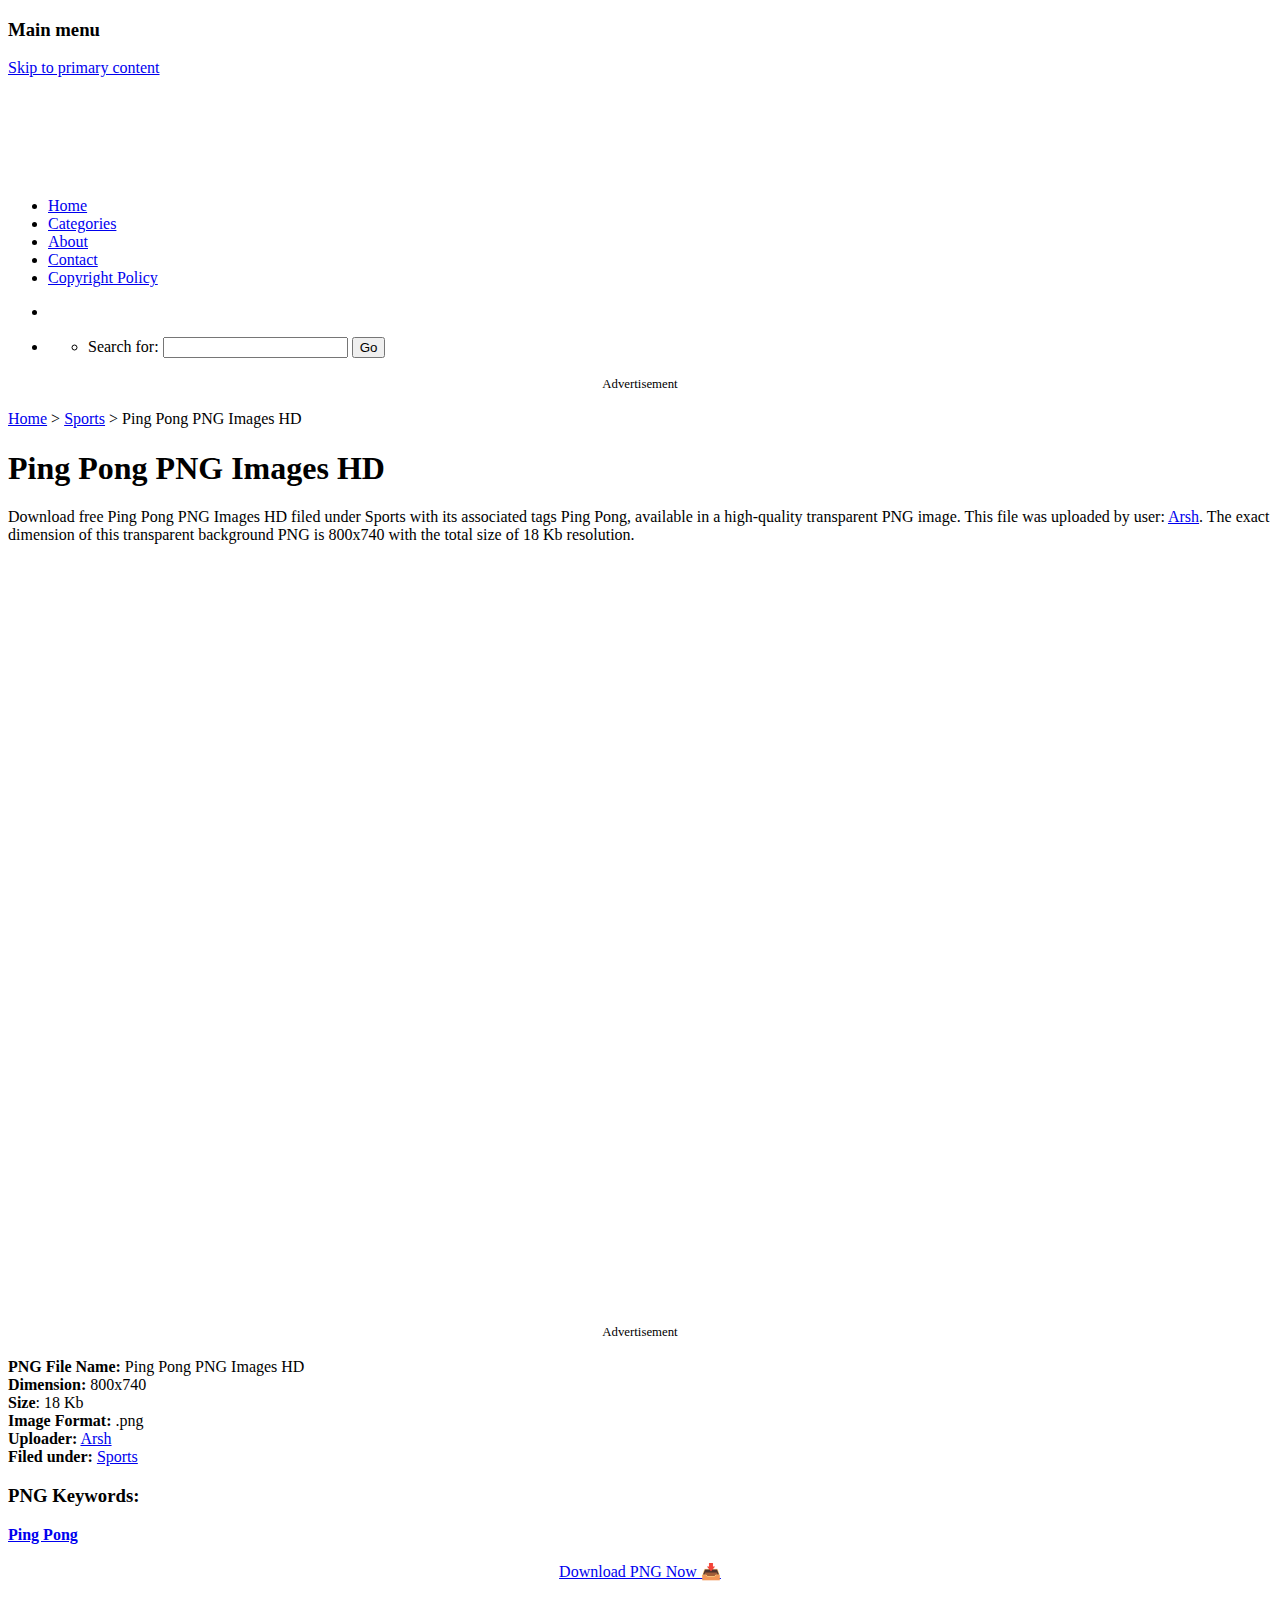
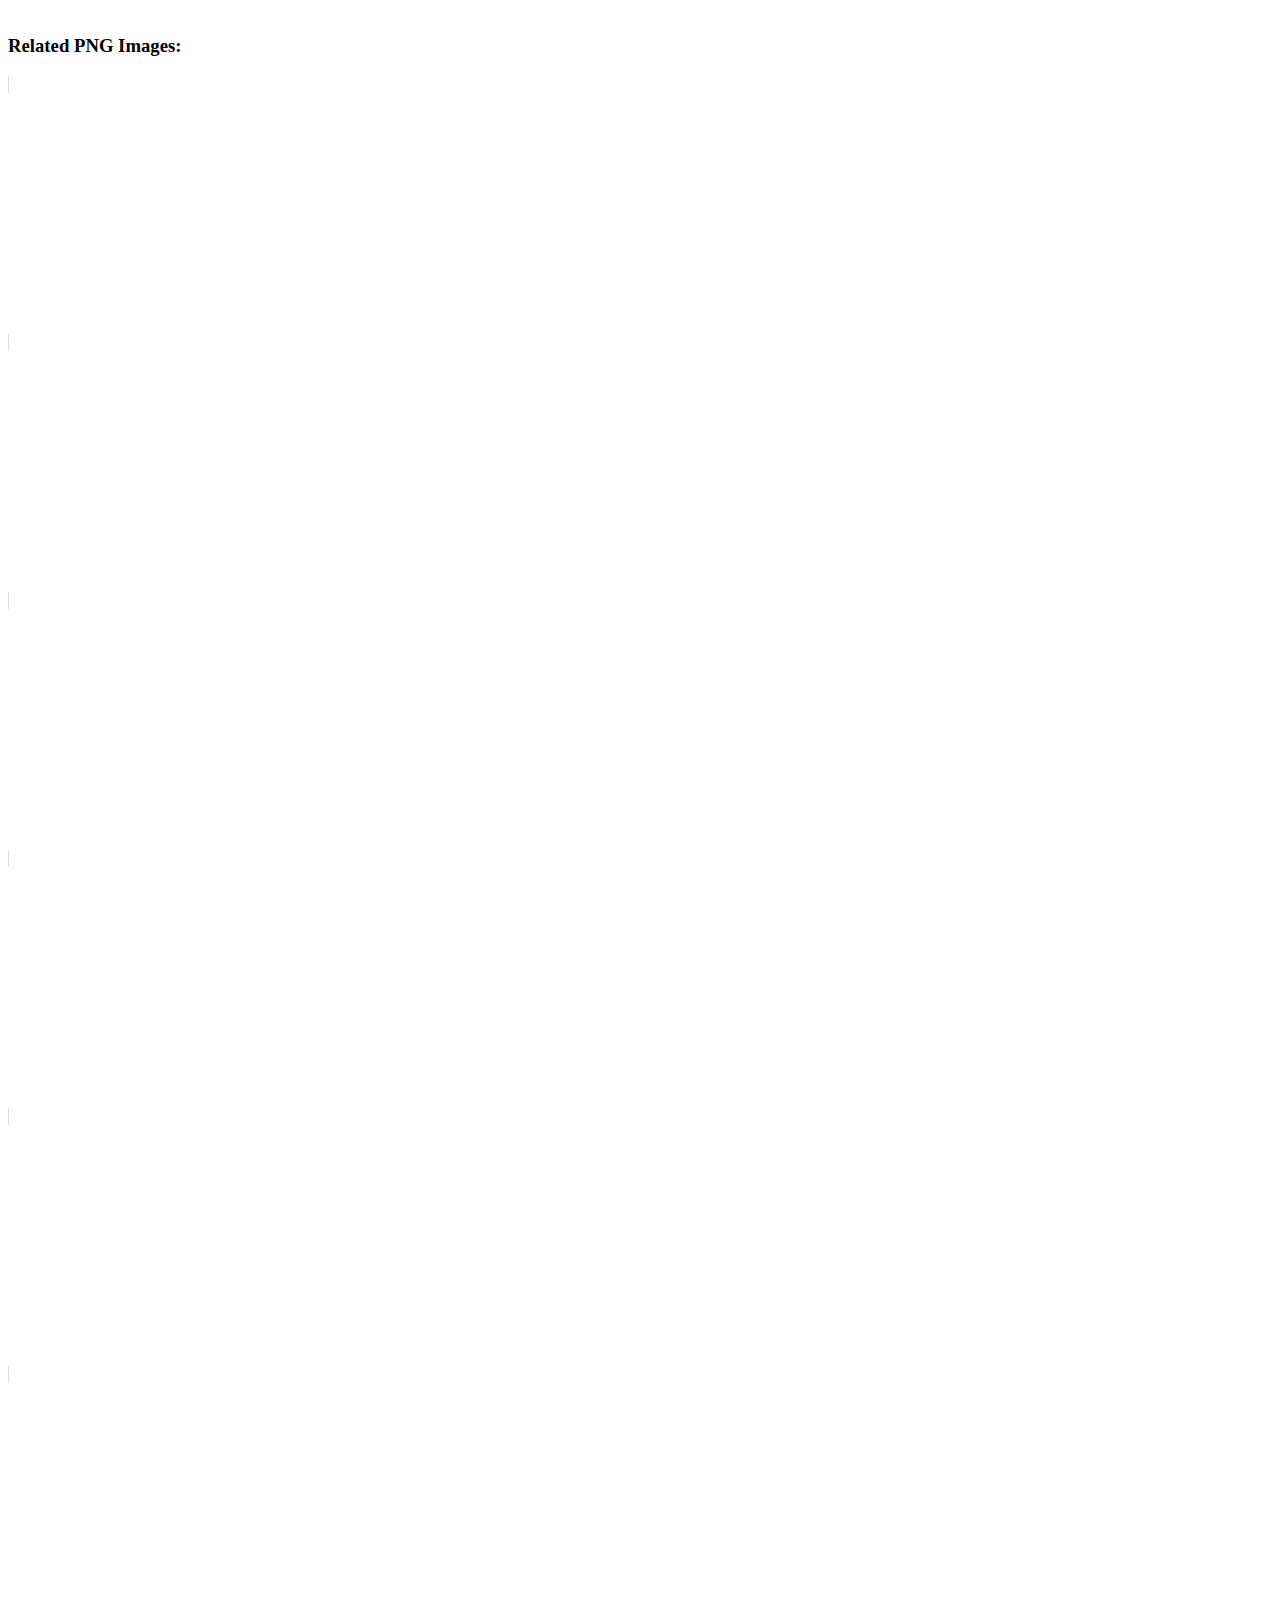
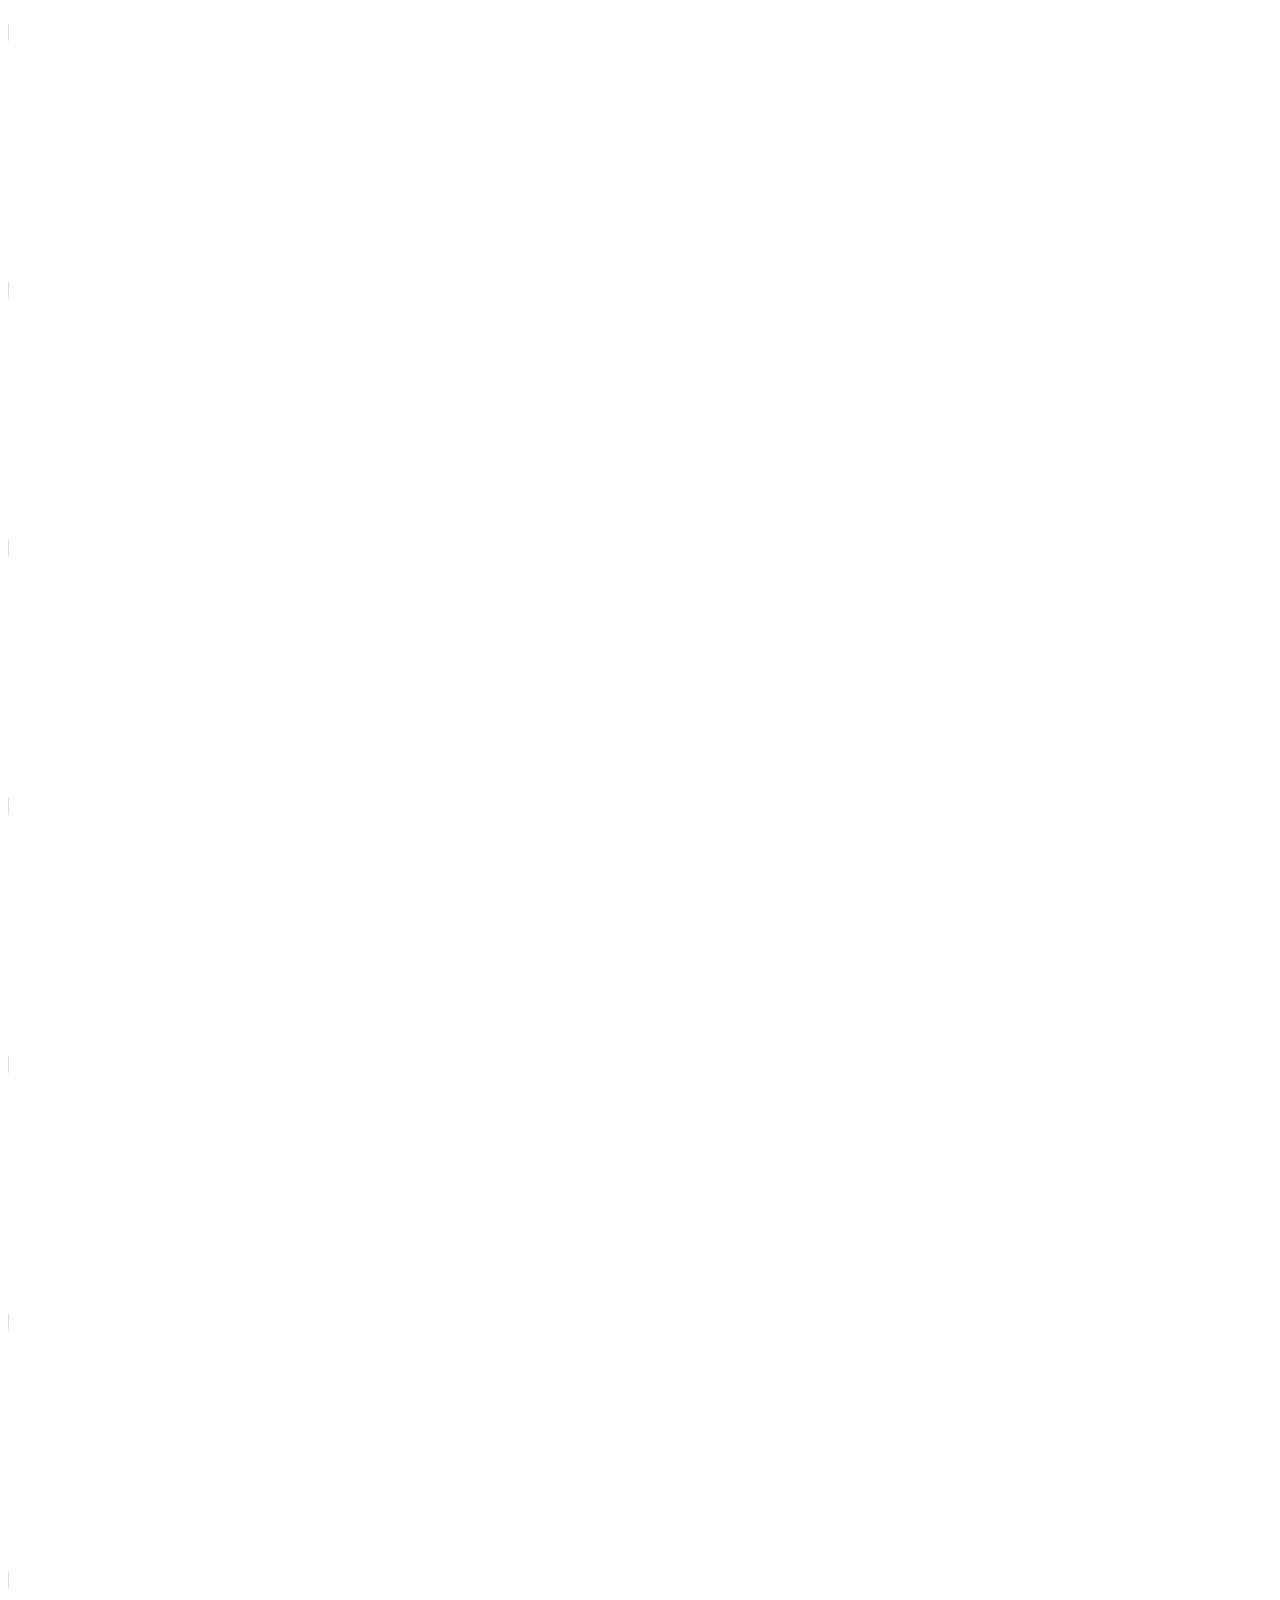
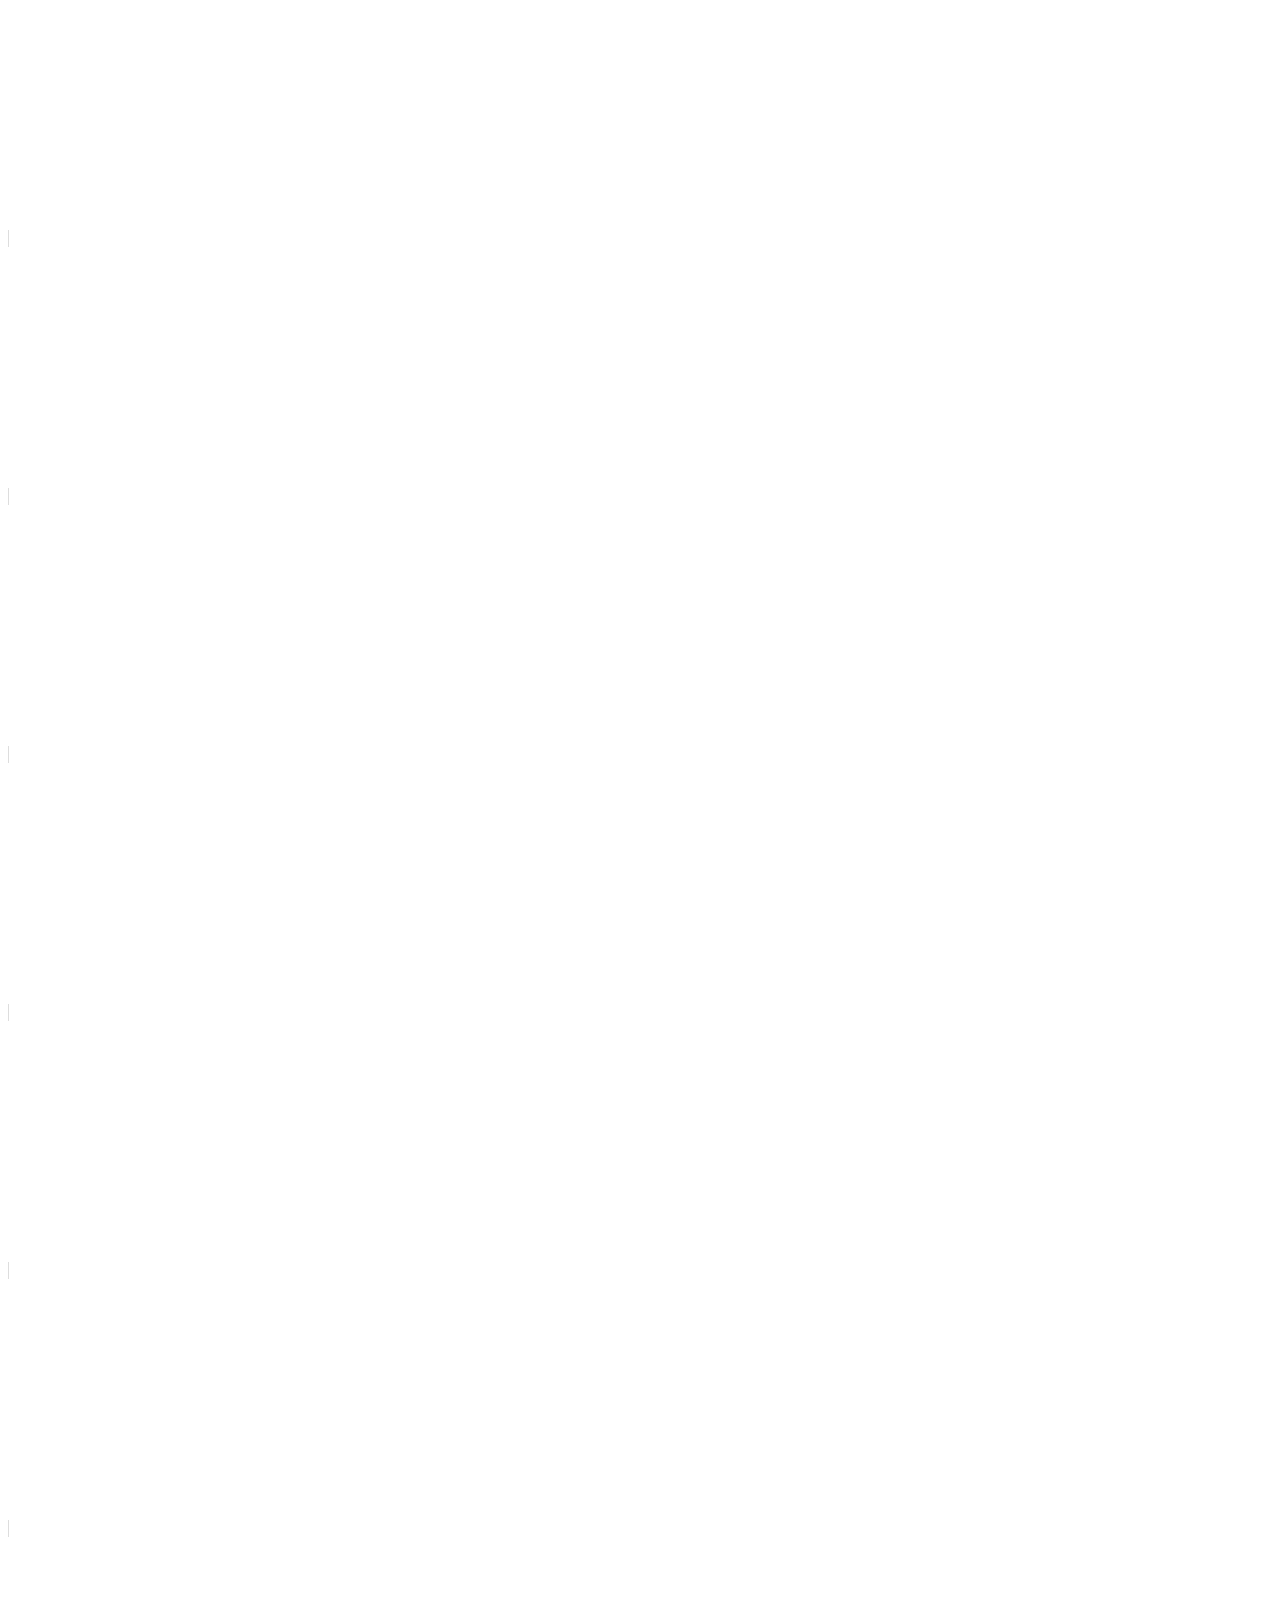
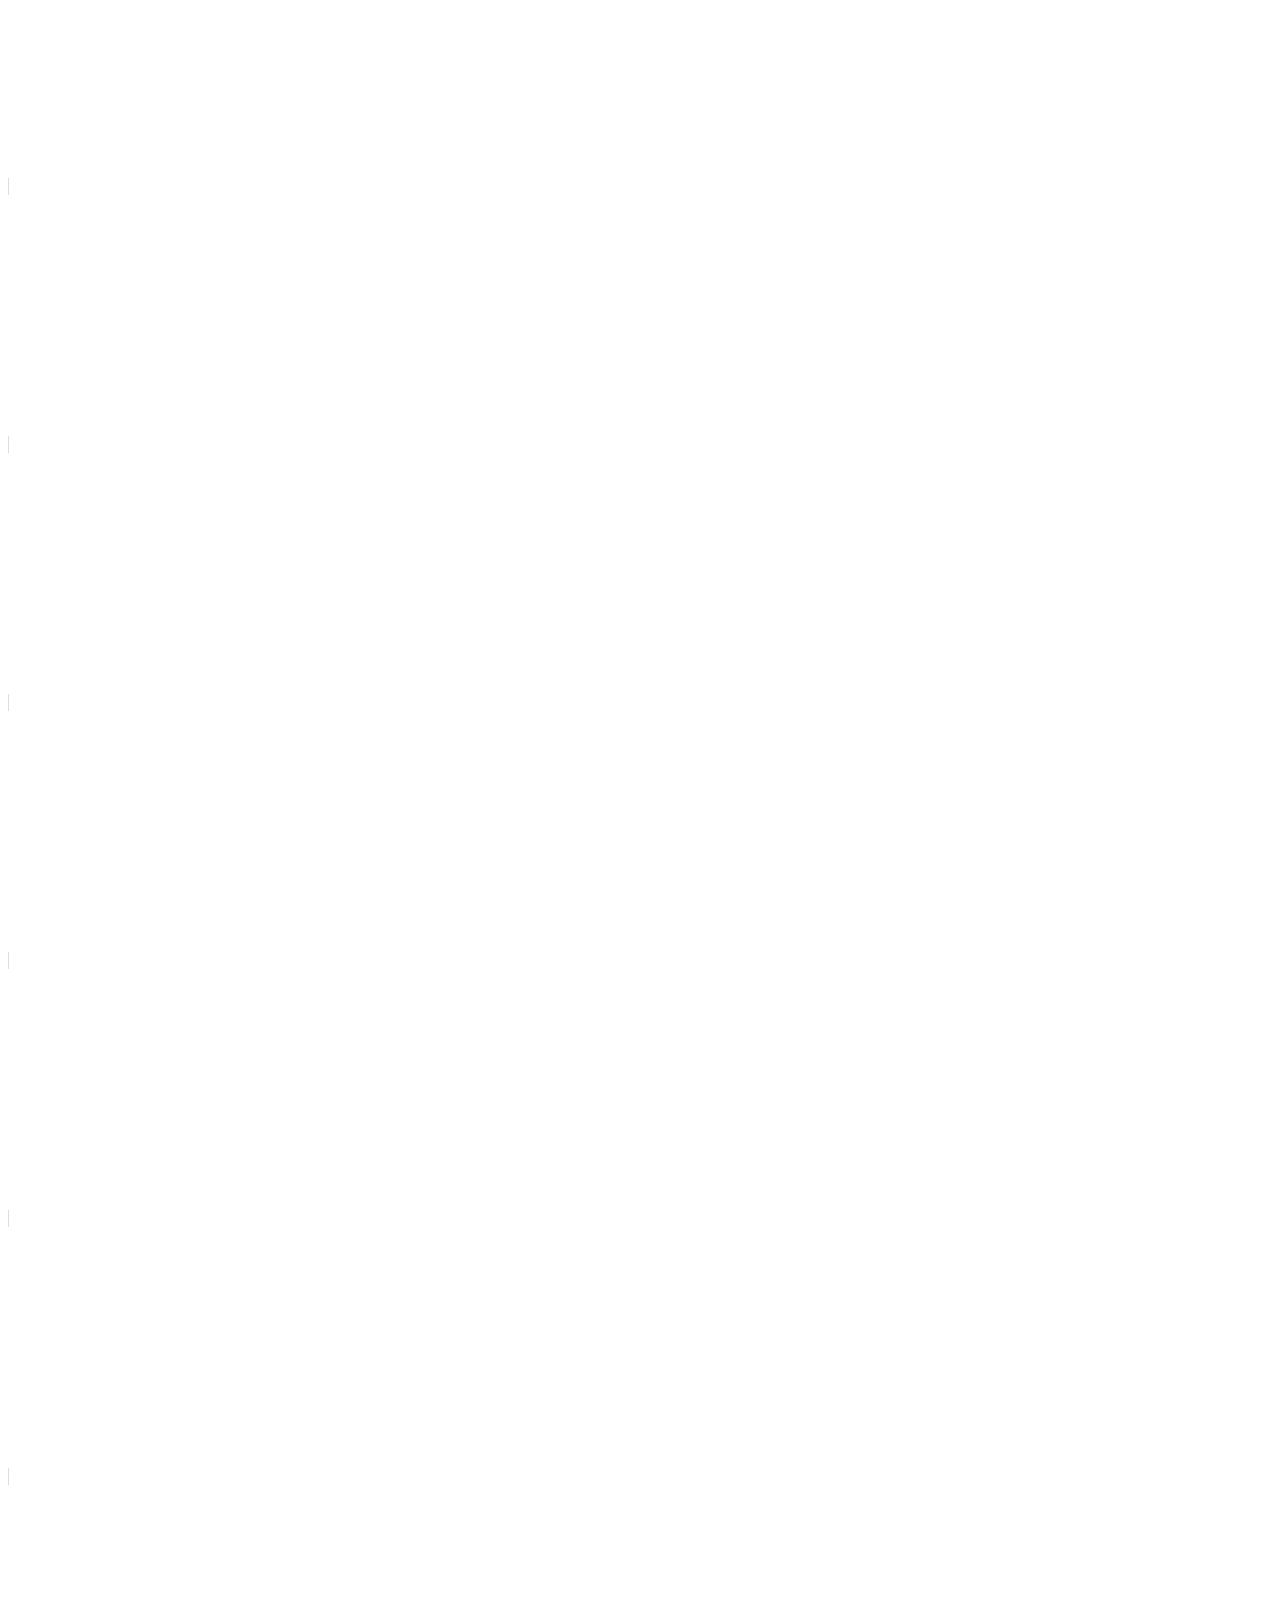
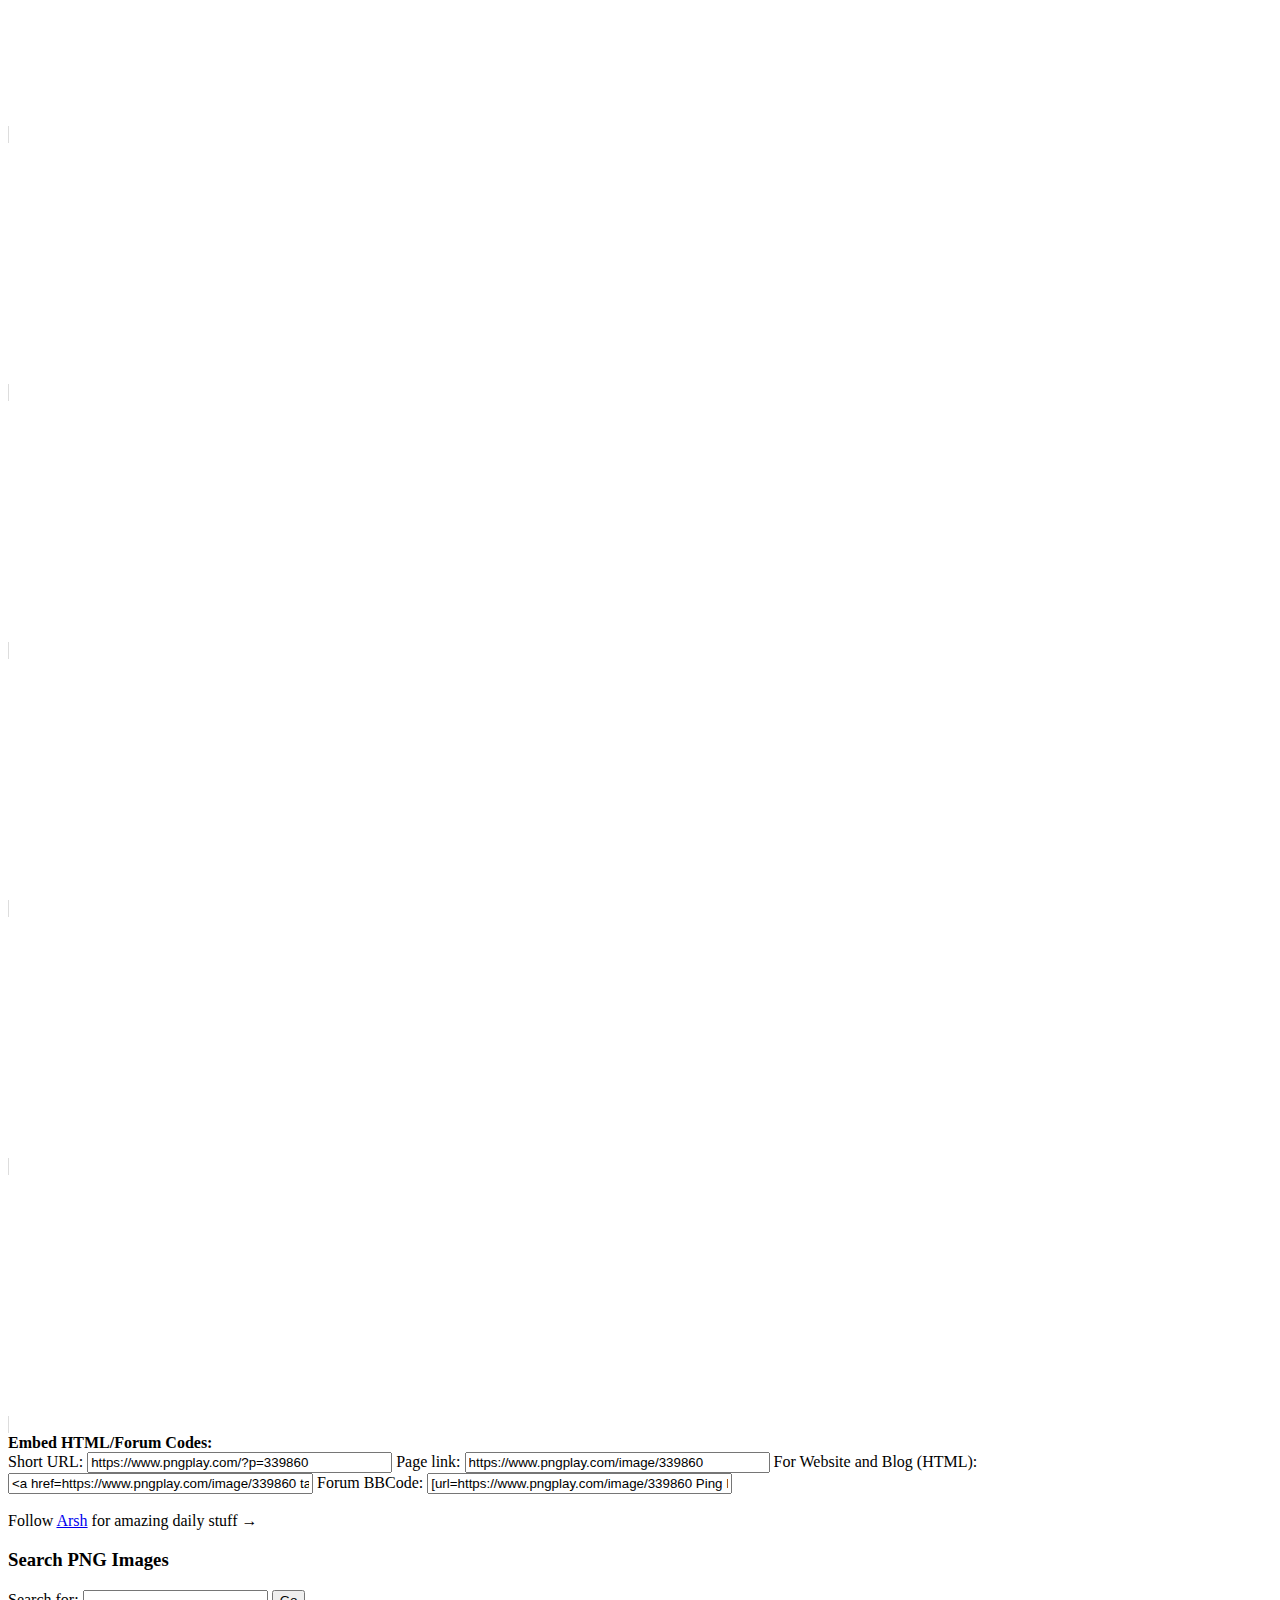
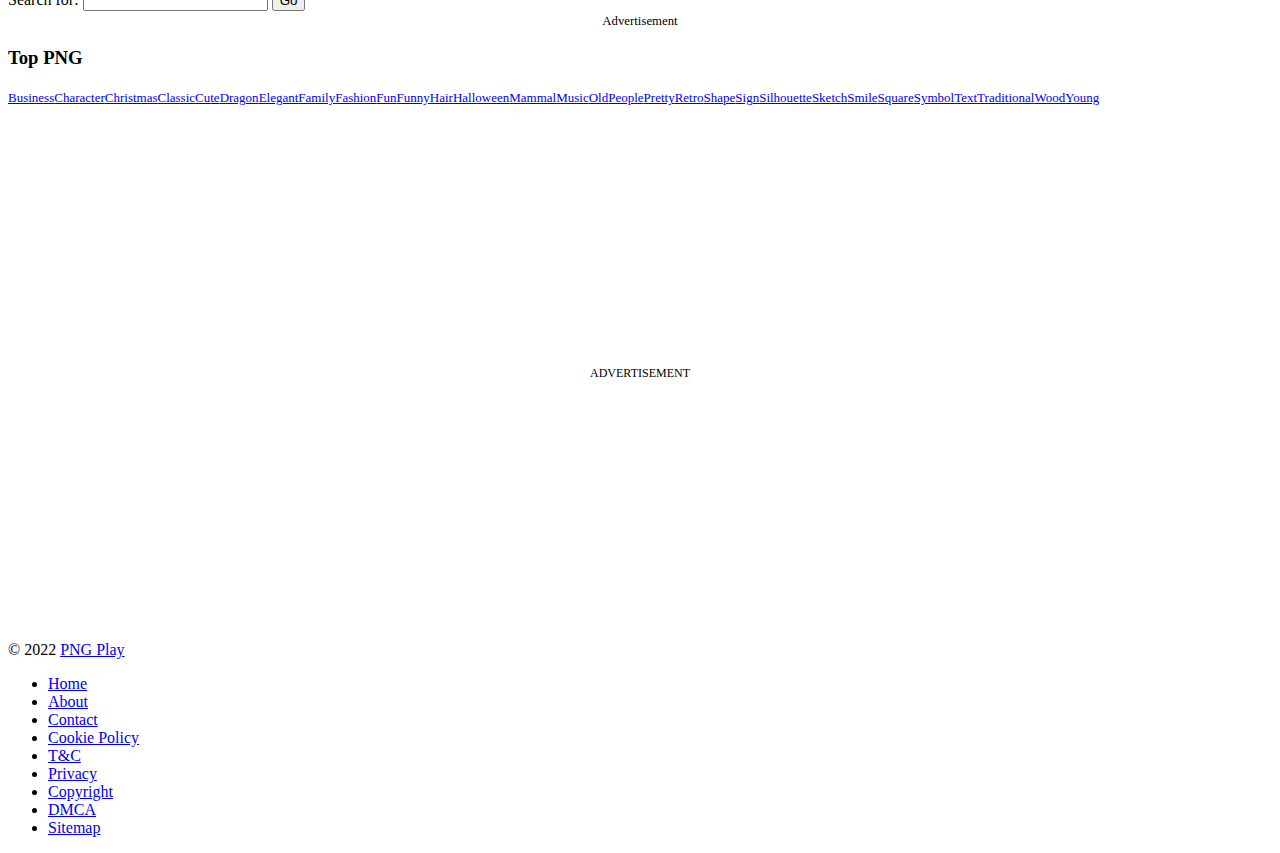
<file: src/img/tto.html>
<!DOCTYPE html>
<!--[if IE 6]>
<html id="ie6" lang="en-US">
<![endif]-->
<!--[if IE 7]>
<html id="ie7" lang="en-US">
<![endif]-->
<!--[if IE 8]>
<html id="ie8" lang="en-US">
<![endif]-->
<!--[if !(IE 6) | !(IE 7) | !(IE 8)  ]><!-->
<html lang="en-US">
<!--<![endif]-->
<head><script>if(navigator.userAgent.match(/MSIE|Internet Explorer/i)||navigator.userAgent.match(/Trident\/7\..*?rv:11/i)){var href=document.location.href;if(!href.match(/[?&]nowprocket/)){if(href.indexOf("?")==-1){if(href.indexOf("#")==-1){document.location.href=href+"?nowprocket=1"}else{document.location.href=href.replace("#","?nowprocket=1#")}}else{if(href.indexOf("#")==-1){document.location.href=href+"&nowprocket=1"}else{document.location.href=href.replace("#","&nowprocket=1#")}}}}</script><script>class RocketLazyLoadScripts{constructor(e){this.triggerEvents=e,this.eventOptions={passive:!0},this.userEventListener=this.triggerListener.bind(this),this.delayedScripts={normal:[],async:[],defer:[]},this.allJQueries=[]}_addUserInteractionListener(e){this.triggerEvents.forEach((t=>window.addEventListener(t,e.userEventListener,e.eventOptions)))}_removeUserInteractionListener(e){this.triggerEvents.forEach((t=>window.removeEventListener(t,e.userEventListener,e.eventOptions)))}triggerListener(){this._removeUserInteractionListener(this),"loading"===document.readyState?document.addEventListener("DOMContentLoaded",this._loadEverythingNow.bind(this)):this._loadEverythingNow()}async _loadEverythingNow(){this._delayEventListeners(),this._delayJQueryReady(this),this._handleDocumentWrite(),this._registerAllDelayedScripts(),this._preloadAllScripts(),await this._loadScriptsFromList(this.delayedScripts.normal),await this._loadScriptsFromList(this.delayedScripts.defer),await this._loadScriptsFromList(this.delayedScripts.async),await this._triggerDOMContentLoaded(),await this._triggerWindowLoad(),window.dispatchEvent(new Event("rocket-allScriptsLoaded"))}_registerAllDelayedScripts(){document.querySelectorAll("script[type=rocketlazyloadscript]").forEach((e=>{e.hasAttribute("src")?e.hasAttribute("async")&&!1!==e.async?this.delayedScripts.async.push(e):e.hasAttribute("defer")&&!1!==e.defer||"module"===e.getAttribute("data-rocket-type")?this.delayedScripts.defer.push(e):this.delayedScripts.normal.push(e):this.delayedScripts.normal.push(e)}))}async _transformScript(e){return await this._requestAnimFrame(),new Promise((t=>{const n=document.createElement("script");let i;[...e.attributes].forEach((e=>{let t=e.nodeName;"type"!==t&&("data-rocket-type"===t&&(t="type",i=e.nodeValue),n.setAttribute(t,e.nodeValue))})),e.hasAttribute("src")&&this._isValidScriptType(i)?(n.addEventListener("load",t),n.addEventListener("error",t)):(n.text=e.text,t()),e.parentNode.replaceChild(n,e)}))}_isValidScriptType(e){return!e||""===e||"string"==typeof e&&["text/javascript","text/x-javascript","text/ecmascript","text/jscript","application/javascript","application/x-javascript","application/ecmascript","application/jscript","module"].includes(e.toLowerCase())}async _loadScriptsFromList(e){const t=e.shift();return t?(await this._transformScript(t),this._loadScriptsFromList(e)):Promise.resolve()}_preloadAllScripts(){var e=document.createDocumentFragment();[...this.delayedScripts.normal,...this.delayedScripts.defer,...this.delayedScripts.async].forEach((t=>{const n=t.getAttribute("src");if(n){const t=document.createElement("link");t.href=n,t.rel="preload",t.as="script",e.appendChild(t)}})),document.head.appendChild(e)}_delayEventListeners(){let e={};function t(t,n){!function(t){function n(n){return e[t].eventsToRewrite.indexOf(n)>=0?"rocket-"+n:n}e[t]||(e[t]={originalFunctions:{add:t.addEventListener,remove:t.removeEventListener},eventsToRewrite:[]},t.addEventListener=function(){arguments[0]=n(arguments[0]),e[t].originalFunctions.add.apply(t,arguments)},t.removeEventListener=function(){arguments[0]=n(arguments[0]),e[t].originalFunctions.remove.apply(t,arguments)})}(t),e[t].eventsToRewrite.push(n)}function n(e,t){let n=e[t];Object.defineProperty(e,t,{get:()=>n||function(){},set(i){e["rocket"+t]=n=i}})}t(document,"DOMContentLoaded"),t(window,"DOMContentLoaded"),t(window,"load"),t(window,"pageshow"),t(document,"readystatechange"),n(document,"onreadystatechange"),n(window,"onload"),n(window,"onpageshow")}_delayJQueryReady(e){let t=window.jQuery;Object.defineProperty(window,"jQuery",{get:()=>t,set(n){if(n&&n.fn&&!e.allJQueries.includes(n)){n.fn.ready=n.fn.init.prototype.ready=function(t){e.domReadyFired?t.bind(document)(n):document.addEventListener("rocket-DOMContentLoaded",(()=>t.bind(document)(n)))};const t=n.fn.on;n.fn.on=n.fn.init.prototype.on=function(){if(this[0]===window){function e(e){return e.split(" ").map((e=>"load"===e||0===e.indexOf("load.")?"rocket-jquery-load":e)).join(" ")}"string"==typeof arguments[0]||arguments[0]instanceof String?arguments[0]=e(arguments[0]):"object"==typeof arguments[0]&&Object.keys(arguments[0]).forEach((t=>{delete Object.assign(arguments[0],{[e(t)]:arguments[0][t]})[t]}))}return t.apply(this,arguments),this},e.allJQueries.push(n)}t=n}})}async _triggerDOMContentLoaded(){this.domReadyFired=!0,await this._requestAnimFrame(),document.dispatchEvent(new Event("rocket-DOMContentLoaded")),await this._requestAnimFrame(),window.dispatchEvent(new Event("rocket-DOMContentLoaded")),await this._requestAnimFrame(),document.dispatchEvent(new Event("rocket-readystatechange")),await this._requestAnimFrame(),document.rocketonreadystatechange&&document.rocketonreadystatechange()}async _triggerWindowLoad(){await this._requestAnimFrame(),window.dispatchEvent(new Event("rocket-load")),await this._requestAnimFrame(),window.rocketonload&&window.rocketonload(),await this._requestAnimFrame(),this.allJQueries.forEach((e=>e(window).trigger("rocket-jquery-load"))),window.dispatchEvent(new Event("rocket-pageshow")),await this._requestAnimFrame(),window.rocketonpageshow&&window.rocketonpageshow()}_handleDocumentWrite(){const e=new Map;document.write=document.writeln=function(t){const n=document.currentScript;n||console.error("WPRocket unable to document.write this: "+t);const i=document.createRange(),r=n.parentElement;let a=e.get(n);void 0===a&&(a=n.nextSibling,e.set(n,a));const o=document.createDocumentFragment();i.setStart(o,0),o.appendChild(i.createContextualFragment(t)),r.insertBefore(o,a)}}async _requestAnimFrame(){return new Promise((e=>requestAnimationFrame(e)))}static run(){const e=new RocketLazyLoadScripts(["keydown","mousemove","touchmove","touchstart","touchend","wheel"]);e._addUserInteractionListener(e)}}RocketLazyLoadScripts.run();
</script>
	<!-- Quantcast Choice. Consent Manager Tag v2.0 (for TCF 2.0) -->
<script type="rocketlazyloadscript" data-rocket-type="text/javascript" async=true>
(function() {
  var host = window.location.hostname;
  var element = document.createElement('script');
  var firstScript = document.getElementsByTagName('script')[0];
  var url = 'https://quantcast.mgr.consensu.org'
    .concat('/choice/', 'deCwlQAR_q3bc', '/', host, '/choice.js')
  var uspTries = 0;
  var uspTriesLimit = 3;
  element.async = true;
  element.type = 'text/javascript';
  element.src = url;

  firstScript.parentNode.insertBefore(element, firstScript);

  function makeStub() {
    var TCF_LOCATOR_NAME = '__tcfapiLocator';
    var queue = [];
    var win = window;
    var cmpFrame;

    function addFrame() {
      var doc = win.document;
      var otherCMP = !!(win.frames[TCF_LOCATOR_NAME]);

      if (!otherCMP) {
        if (doc.body) {
          var iframe = doc.createElement('iframe');

          iframe.style.cssText = 'display:none';
          iframe.name = TCF_LOCATOR_NAME;
          doc.body.appendChild(iframe);
        } else {
          setTimeout(addFrame, 5);
        }
      }
      return !otherCMP;
    }

    function tcfAPIHandler() {
      var gdprApplies;
      var args = arguments;

      if (!args.length) {
        return queue;
      } else if (args[0] === 'setGdprApplies') {
        if (
          args.length > 3 &&
          args[2] === 2 &&
          typeof args[3] === 'boolean'
        ) {
          gdprApplies = args[3];
          if (typeof args[2] === 'function') {
            args[2]('set', true);
          }
        }
      } else if (args[0] === 'ping') {
        var retr = {
          gdprApplies: gdprApplies,
          cmpLoaded: false,
          cmpStatus: 'stub'
        };

        if (typeof args[2] === 'function') {
          args[2](retr);
        }
      } else {
        queue.push(args);
      }
    }

    function postMessageEventHandler(event) {
      var msgIsString = typeof event.data === 'string';
      var json = {};

      try {
        if (msgIsString) {
          json = JSON.parse(event.data);
        } else {
          json = event.data;
        }
      } catch (ignore) {}

      var payload = json.__tcfapiCall;

      if (payload) {
        window.__tcfapi(
          payload.command,
          payload.version,
          function(retValue, success) {
            var returnMsg = {
              __tcfapiReturn: {
                returnValue: retValue,
                success: success,
                callId: payload.callId
              }
            };
            if (msgIsString) {
              returnMsg = JSON.stringify(returnMsg);
            }
            event.source.postMessage(returnMsg, '*');
          },
          payload.parameter
        );
      }
    }

    while (win) {
      try {
        if (win.frames[TCF_LOCATOR_NAME]) {
          cmpFrame = win;
          break;
        }
      } catch (ignore) {}

      if (win === window.top) {
        break;
      }
      win = win.parent;
    }
    if (!cmpFrame) {
      addFrame();
      win.__tcfapi = tcfAPIHandler;
      win.addEventListener('message', postMessageEventHandler, false);
    }
  };

  makeStub();

  var uspStubFunction = function() {
    var arg = arguments;
    if (typeof window.__uspapi !== uspStubFunction) {
      setTimeout(function() {
        if (typeof window.__uspapi !== 'undefined') {
          window.__uspapi.apply(window.__uspapi, arg);
        }
      }, 500);
    }
  };

  var checkIfUspIsReady = function() {
    uspTries++;
    if (window.__uspapi === uspStubFunction && uspTries < uspTriesLimit) {
      console.warn('USP is not accessible');
    } else {
      clearInterval(uspInterval);
    }
  };

  if (typeof window.__uspapi === 'undefined') {
    window.__uspapi = uspStubFunction;
    var uspInterval = setInterval(checkIfUspIsReady, 6000);
  }
})();
</script>
<!-- End Quantcast Choice. Consent Manager Tag v2.0 (for TCF 2.0) -->
	<script>
__tcfapi('addEventListener', 2, function(tcData, success) {
    if (success) {
        if (tcData.eventStatus == 'useractioncomplete' || tcData.eventStatus == 'tcloaded') {
            var hasStoreOnDeviceConsent = tcData.purpose.consents[1] || false;

            if (hasStoreOnDeviceConsent) {
                var adsbygoogle_script = document.createElement('script');
                adsbygoogle_script.src = 'https://pagead2.googlesyndication.com/pagead/js/adsbygoogle.js';
                document.head.appendChild(adsbygoogle_script);
            }
        }
    }
});
</script>

<meta charset="UTF-8" />

<meta name="viewport" content="width=device-width" />
<title>Ping Pong PNG Images HD | PNG Play</title><link rel="stylesheet" href="https://www.pngplay.com/wp-content/cache/min/1/6ee36357e77c1c4340fb3fab15755f02.css" media="all" data-minify="1" />
<link rel="profile" href="https://gmpg.org/xfn/11" />

<link rel="pingback" href="https://www.pngplay.com/xmlrpc.php" />
<link rel="icon" href="/favicon.ico" sizes="64x64" type="image/x-icon" />
<link rel="alternate" hreflang="en" href="https://www.pngplay.com" />
<link rel="alternate" hreflang="ru" href="https://www.pngplay.com/ru/" />
<link rel="alternate" hreflang="es" href="https://www.pngplay.com/es/" />
<link rel="alternate" hreflang="th" href="https://www.pngplay.com/th/" />
<link rel="alternate" hreflang="de" href="https://www.pngplay.com/de/" />
<link rel="alternate" hreflang="ar" href="https://www.pngplay.com/ar/" />
<link rel="alternate" hreflang="fr" href="https://www.pngplay.com/fr/" />
<link rel="alternate" hreflang="id" href="https://www.pngplay.com/id/" />
<link rel="alternate" hreflang="it" href="https://www.pngplay.com/it/" />
<link rel="alternate" hreflang="ko" href="https://www.pngplay.com/ko/" />
<link rel="alternate" hreflang="nl" href="https://www.pngplay.com/nl/" />
<link rel="alternate" hreflang="pt" href="https://www.pngplay.com/pt/" />
<link rel="alternate" hreflang="tl" href="https://www.pngplay.com/tl/" />
<link rel="alternate" hreflang="tr" href="https://www.pngplay.com/tr/" />
<meta name='robots' content='max-image-preview:large' />

<meta name="description"  content="Download and use free Ping Pong PNG Images HD available in a high-quality transparent PNG image resolution for personal usage." />

<meta name="keywords"  content="ping pong,sports" />

<link rel="canonical" href="https://www.pngplay.com/image/339860" />
			<script type="rocketlazyloadscript" data-rocket-type="text/javascript" >
				window.ga=window.ga||function(){(ga.q=ga.q||[]).push(arguments)};ga.l=+new Date;
				ga('create', 'UA-196746120-2', 'auto');
				// Plugins
				
				ga('send', 'pageview');
			</script>
			<script type="rocketlazyloadscript" async src="https://www.google-analytics.com/analytics.js"></script>
			
<link rel='dns-prefetch' href='//www.pngplay.com' />
<link rel='dns-prefetch' href='//netdna.bootstrapcdn.com' />
<link rel='dns-prefetch' href='//fonts.googleapis.com' />
<link href='https://fonts.gstatic.com' crossorigin rel='preconnect' />
<link rel="alternate" type="application/rss+xml" title="PNG Play &raquo; Feed" href="https://www.pngplay.com/feed" />
<link rel="alternate" type="application/rss+xml" title="PNG Play &raquo; Comments Feed" href="https://www.pngplay.com/comments/feed" />
<link rel="alternate" type="application/rss+xml" title="PNG Play &raquo; Ping Pong PNG Images HD Comments Feed" href="https://www.pngplay.com/image/339860/feed" />
<style type="text/css">
img.wp-smiley,
img.emoji {
	display: inline !important;
	border: none !important;
	box-shadow: none !important;
	height: 1em !important;
	width: 1em !important;
	margin: 0 .07em !important;
	vertical-align: -0.1em !important;
	background: none !important;
	padding: 0 !important;
}
</style>
	







<link rel='stylesheet' id='googlefonts-css-css'  href='https://fonts.googleapis.com/css?family=Droid+Sans&#038;ver=fbba4a94c6e76f21b30d7aafbcc807a4&#038;display=swap' type='text/css' media='all' />

<script type="rocketlazyloadscript" data-minify="1" data-rocket-type='text/javascript' src='https://www.pngplay.com/wp-content/cache/min/1/wp-content/plugins/related-posts-thumbnails/assets/blocks/js/frontend.blocks.js?ver=1644559696' id='rpt-blocks-frontend-js'></script>
<script type="rocketlazyloadscript" data-rocket-type='text/javascript' src='https://www.pngplay.com/wp-includes/js/jquery/jquery.min.js?ver=3.6.0' id='jquery-core-js'></script>
<script type="rocketlazyloadscript" data-rocket-type='text/javascript' src='https://www.pngplay.com/wp-includes/js/jquery/jquery-migrate.min.js?ver=3.3.2' id='jquery-migrate-js'></script>
<link rel="https://api.w.org/" href="https://www.pngplay.com/wp-json/" /><link rel="alternate" type="application/json" href="https://www.pngplay.com/wp-json/wp/v2/posts/339860" /><link rel="EditURI" type="application/rsd+xml" title="RSD" href="https://www.pngplay.com/xmlrpc.php?rsd" />
<link rel="wlwmanifest" type="application/wlwmanifest+xml" href="https://www.pngplay.com/wp-includes/wlwmanifest.xml" /> 

<link rel='shortlink' href='https://www.pngplay.com/?p=339860' />
    <style type="text/css">
    
    
	
		</style>
      <style>
      #related_posts_thumbnails li{
          border-right: 1px solid #DDDDDD;
          background-color: #FFFFFF      }
      #related_posts_thumbnails li:hover{
          background-color: #EEEEEF;
      }
      .relpost_content{
          font-size: 10px;
          color: #333333;
      }
      .relpost-block-single{
          background-color: #FFFFFF;
          border-right: 1px solid  #DDDDDD;
          border-left: 1px solid  #DDDDDD;
          margin-right: -1px;
      }
      .relpost-block-single:hover{
          background-color: #EEEEEF;
      }
      </style>

  		<style type="text/css" id="wp-custom-css">
			.grecaptcha-badge { 
    visibility: hidden;
}
.tagbutton {
    box-shadow: inset 0px 1px 0px 0px #ffffff;
    background: linear-gradient(to bottom, #f9f9f9 5%, #e9e9e9 100%);
    background-color: #f9f9f9;
    border-radius: 6px;
    border: 1px solid #dcdcdc;
    display: inline-block;
    cursor: pointer;
    color: #666666;
    font-family: Arial;
    font-size: 15px;
    font-weight: bold;
    padding: 6px 24px;
    text-decoration: none;
    text-shadow: 0px 1px 0px #ffffff;
    margin-right: 4px;
    margin-top: 4px;
}		</style>
		<noscript><style id="rocket-lazyload-nojs-css">.rll-youtube-player, [data-lazy-src]{display:none !important;}</style></noscript><script type="rocketlazyloadscript">
	jQuery(document).ready( function() {
		jQuery('#wrapper').css('margin-top',jQuery('#navigation').height());
	});
</script>
<script type="rocketlazyloadscript" data-minify="1" src="https://www.pngplay.com/wp-content/cache/min/1/ajax/libs/jquery/3.1.1/jquery.min.js?ver=1644559697"></script> 
<script data-ad-client="ca-pub-5808784733774147" async src="https://pagead2.googlesyndication.com/pagead/js/adsbygoogle.js"></script>
<script type="rocketlazyloadscript" data-rocket-type="text/javascript" src="//services.vlitag.com/adv1/?q=31c8cabdf024ff7ff4ddaa1f8ba72507"></script><script type="rocketlazyloadscript"> var vitag = vitag || {};</script>
<script src="//m.servedby-buysellads.com/monetization.js" type="text/javascript"></script>
<script type="rocketlazyloadscript" data-rocket-type='text/javascript' src='https://platform-api.sharethis.com/js/sharethis.js#property=615f1a5a9f6bb0001305ba91&product=sop' async='async'></script>
	<script type="rocketlazyloadscript" async data-cfasync="false">
       const url = new URL(window.location.href);
       const clickID = url.searchParams.get("click_id");
       const sourceID = url.searchParams.get("source_id");

       const s = document.createElement("script");
       s.dataset.cfasync = "false";
       s.src = "https://system-notify.app/f/sdk.js?z=413225";
       s.onload = (opts) => {
           opts.zoneID = 413225;
           opts.extClickID = clickID;
           opts.subID1 = sourceID;
           opts.actions.onPermissionGranted = () => {};
           opts.actions.onPermissionDenied = () => {};
           opts.actions.onAlreadySubscribed = () => {};
           opts.actions.onError = () => {};
       };
       document.head.appendChild(s);
</script>
</head>

<body class="post-template-default single single-post postid-339860 single-format-standard bg ssmag singular">
<script>
  (function(){
    if(typeof _bsa !== 'undefined' && _bsa) {
      _bsa.init('flexbar', 'CEBILK7U', 'placement:wwwpngplaycom');
    }
  })();
</script>
		<div id="navigation"  role="banner">

			<nav id="access" class="container_16 containermargin" role="navigation">
			<div class="nav1">
				<h3 class="assistive-text">Main menu</h3>
								<div class="skip-link screen-reader-text"><a class="assistive-text" href="#content" title="Skip to primary content">Skip to primary content</a></div>
                <div id="mobilemenu" class="notonscreen">
                    <div align="center" style="padding:10px;">
                    	<a href="https://www.pngplay.com/" title="PNG Play">
                    	                        	        <img src="data:image/svg+xml,%3Csvg%20xmlns='http://www.w3.org/2000/svg'%20viewBox='0%200%20200%2030'%3E%3C/svg%3E" alt="PNG Play" width="200" height="30" data-lazy-src="https://pngplay.com/wp-content/uploads/1/logo.jpg"><noscript><img src="https://pngplay.com/wp-content/uploads/1/logo.jpg" alt="PNG Play" width="200" height="30"></noscript>
                    	                            </a>
                    </div>
                    <div style="clear:both;"></div>
                </div>
                <div class="sf-logomenu notonmobile">
                    <p>
                    	<a href="https://www.pngplay.com/">
                    		                    	        <img src="data:image/svg+xml,%3Csvg%20xmlns='http://www.w3.org/2000/svg'%20viewBox='0%200%20200%2030'%3E%3C/svg%3E" alt="PNG Play" width="200" height="30" data-lazy-src="https://pngplay.com/wp-content/uploads/1/logo.jpg"><noscript><img src="https://pngplay.com/wp-content/uploads/1/logo.jpg" alt="PNG Play" width="200" height="30"></noscript>
                    	                            </a>
                    </p>
                </div>
								<div class="menu-top-container"><ul id="primary" class="s_style sf-menu sf-js-enabled sf-arrows"><li id="menu-item-3766" class="menu-item menu-item-type-custom menu-item-object-custom menu-item-3766"><a href="/">Home</a></li>
<li id="menu-item-14416" class="menu-item menu-item-type-post_type menu-item-object-page menu-item-14416"><a href="https://www.pngplay.com/categories">Categories</a></li>
<li id="menu-item-84784" class="menu-item menu-item-type-post_type menu-item-object-page menu-item-84784"><a href="https://www.pngplay.com/about">About</a></li>
<li id="menu-item-4938" class="menu-item menu-item-type-post_type menu-item-object-page menu-item-4938"><a href="https://www.pngplay.com/contact">Contact</a></li>
<li id="menu-item-84783" class="menu-item menu-item-type-post_type menu-item-object-page menu-item-84783"><a href="https://www.pngplay.com/copyright-policy">Copyright Policy</a></li>
</ul></div>
				<div class="sf-socialmenu notonmobile">
				<ul class="social_special">
					<li><a href="https://www.pngplay.com/feed" target="_blank"><i class="fa fa-rss"></i></a></li>
							
		            
		            			    </ul>
			    </div>

				<ul id="iconmenu" class="sf-menu sf-js-enabled">
                    <li id="searchicon" class="notonmobile icon-search"><a href="" class="sf-with-ul"></a>
                        <ul id="searchul" class="sub-menu" style="left: auto; right: 0px;">
                            <li><form role="search" method="get" id="searchform" class="searchform" action="https://www.pngplay.com/">
    <div>
    <label class="screen-reader-text" for="s">Search for:</label>
    <input type="text" value="" name="s" id="s">
    <input type="submit" id="searchsubmit" value="Go">
    </div>
</form>
</li>
                        </ul>
                    </li>
                </ul>
				<div style="clear:both;"></div>
			</div>
			</nav><!-- #access -->

	</div><!-- #navigation -->
	
	
    <div id="wrapper" class="hfeed">
	    <div id="contentcontainer" class="container_16 containermargin">
        
          
			<div id="content" class="grid_10" role="main">

						<div style="clear:both;"></div>

	
	
        <div style="clear:both;"></div>
	
    	
	<header>
		<center><span style="font-size:0.8em">Advertisement</span></center>
<script async src="https://pagead2.googlesyndication.com/pagead/js/adsbygoogle.js?client=ca-pub-5808784733774147"
     crossorigin="anonymous"></script>
<!-- Pngplay Responsive -->
<ins class="adsbygoogle"
     style="display:block"
     data-ad-client="ca-pub-5808784733774147"
     data-ad-slot="6964897555"
     data-ad-format="auto"
     data-full-width-responsive="true"></ins>
<script>
     (adsbygoogle = window.adsbygoogle || []).push({});
</script>
		<br>
		<div class="breadcrumbs" typeof="BreadcrumbList" vocab="https://schema.org/">
    <!-- Breadcrumb NavXT 6.6.0 -->
<span property="itemListElement" typeof="ListItem"><a property="item" typeof="WebPage" title="Go to Home" href="https://www.pngplay.com" class="home" ><span property="name">Home</span></a><meta property="position" content="1"></span> &gt; <span property="itemListElement" typeof="ListItem"><a property="item" typeof="WebPage" title="Go to the Sports category" href="https://www.pngplay.com/image/category/sports" class="taxonomy category" ><span property="name">Sports</span></a><meta property="position" content="2"></span> &gt; <span class="post post-post current-item">Ping Pong PNG Images HD</span></div>
		
		<h1 class="entry-title">Ping Pong PNG Images HD</h1>

	</header><!-- .entry-header -->
    <p>
		Download free Ping Pong PNG Images HD  filed under Sports  with its associated tags Ping Pong,  available in a high-quality transparent PNG image. This file was uploaded by user: <a href="https://www.pngplay.com/image/author/arsh" title="Posts by Arsh" rel="author">Arsh</a>. The exact dimension of this transparent background PNG is 800x740 with the total size of 18 Kb resolution.
		</p>

	<div class="entry-content">


<center><a href="https://www.pngplay.com/image/339860/png-download/339859"  title="Ping Pong PNG Images HD" alt="Ping Pong PNG Images HD" target="_blank" ><img width="800" height="740" src="data:image/svg+xml,%3Csvg%20xmlns='http://www.w3.org/2000/svg'%20viewBox='0%200%20800%20740'%3E%3C/svg%3E" class="attachment-full size-full wp-post-image" alt="Ping Pong PNG Images HD" data-lazy-src="https://www.pngplay.com/wp-content/uploads/12/Ping-Pong-PNG-Images-HD.png" /><noscript><img width="800" height="740" src="https://www.pngplay.com/wp-content/uploads/12/Ping-Pong-PNG-Images-HD.png" class="attachment-full size-full wp-post-image" alt="Ping Pong PNG Images HD" /></noscript></a><br></center>		<br>
		<center><span style="font-size:0.8em">Advertisement</span><script async src="https://pagead2.googlesyndication.com/pagead/js/adsbygoogle.js?client=ca-pub-5808784733774147"
     crossorigin="anonymous"></script>
<!-- Pngplay Responsive -->
<ins class="adsbygoogle"
     style="display:block"
     data-ad-client="ca-pub-5808784733774147"
     data-ad-slot="6964897555"
     data-ad-format="auto"
     data-full-width-responsive="true"></ins>
<script>
     (adsbygoogle = window.adsbygoogle || []).push({});
</script></center><br><strong>PNG File Name:</strong> Ping Pong PNG Images HD<br><strong>Dimension:</strong> 800x740<br><strong>Size</strong>: 18 Kb<br>
	<strong>Image Format:</strong> .png<br>
<strong>Uploader:</strong> <a href="https://www.pngplay.com/image/author/arsh" title="Posts by Arsh" rel="author">Arsh</a><br>
<strong>Filed under:</strong> <a href="https://www.pngplay.com/image/category/sports" rel="category tag">Sports</a><br>

	<h3 class="tagheading">PNG Keywords:</h3>
	<strong><span class="postags" ><a href="https://www.pngplay.com/image/tag/ping-pong" class="posttags" rel="tag">Ping Pong</a></span></strong>

<div>
<br>
<center><a href="https://www.pngplay.com/image/339860/png-download/339859" class="download" target="_blank">Download PNG Now 📥</a></center>
</div>
		<br><div class="sharethis-inline-share-buttons"></div>
<br>
<!-- relpost-thumb-wrapper --><div class="relpost-thumb-wrapper"><!-- filter-class --><div class="relpost-thumb-container"><h3>Related PNG Images:</h3><div style="clear: both"></div><div style="clear: both"></div><!-- relpost-block-container --><div class="relpost-block-container"><a class="relpost-block-single" href="https://www.pngplay.com/image/339816"><div data-bg="/png.png" class="rocket-lazyload" style="width: 220px; height: 240px;  "><div class="relpost-block-single-image" title="Ping Pong Background PNG Clip Art Image"  alt="Ping Pong Background PNG Clip Art Image"  style=" background: transparent url(https://www.pngplay.com/wp-content/uploads/12/Ping-Pong-Background-PNG-Clip-Art-Image-220x220.png) no-repeat scroll 0% 0%; width: 220px; height: 220px; "></div></div></a><a class="relpost-block-single" href="https://www.pngplay.com/image/339820"><div data-bg="/png.png" class="rocket-lazyload" style="width: 220px; height: 240px;  "><div class="relpost-block-single-image" title="Ping Pong Background PNG Image"  alt="Ping Pong Background PNG Image"  style=" background: transparent url(https://www.pngplay.com/wp-content/uploads/12/Ping-Pong-Background-PNG-Image-220x220.png) no-repeat scroll 0% 0%; width: 220px; height: 220px; "></div></div></a><a class="relpost-block-single" href="https://www.pngplay.com/image/339822"><div data-bg="/png.png" class="rocket-lazyload" style="width: 220px; height: 240px;  "><div class="relpost-block-single-image" title="Ping Pong Background PNG"  alt="Ping Pong Background PNG"  style=" background: transparent url(https://www.pngplay.com/wp-content/uploads/12/Ping-Pong-Background-PNG-220x220.png) no-repeat scroll 0% 0%; width: 220px; height: 220px; "></div></div></a><a class="relpost-block-single" href="https://www.pngplay.com/image/339824"><div data-bg="/png.png" class="rocket-lazyload" style="width: 220px; height: 240px;  "><div class="relpost-block-single-image" title="Ping Pong Clip Art Transparent File"  alt="Ping Pong Clip Art Transparent File"  style=" background: transparent url(https://www.pngplay.com/wp-content/uploads/12/Ping-Pong-Clip-Art-Transparent-File-220x220.png) no-repeat scroll 0% 0%; width: 220px; height: 220px; "></div></div></a><a class="relpost-block-single" href="https://www.pngplay.com/image/339826"><div data-bg="/png.png" class="rocket-lazyload" style="width: 220px; height: 240px;  "><div class="relpost-block-single-image" title="Ping Pong Clip Art Transparent PNG"  alt="Ping Pong Clip Art Transparent PNG"  style=" background: transparent url(https://www.pngplay.com/wp-content/uploads/12/Ping-Pong-Clip-Art-Transparent-PNG-220x220.png) no-repeat scroll 0% 0%; width: 220px; height: 220px; "></div></div></a><a class="relpost-block-single" href="https://www.pngplay.com/image/339828"><div data-bg="/png.png" class="rocket-lazyload" style="width: 220px; height: 240px;  "><div class="relpost-block-single-image" title="Ping Pong Download Free PNG Clip Art"  alt="Ping Pong Download Free PNG Clip Art"  style=" background: transparent url(https://www.pngplay.com/wp-content/uploads/12/Ping-Pong-Download-Free-PNG-Clip-Art-220x220.png) no-repeat scroll 0% 0%; width: 220px; height: 220px; "></div></div></a><a class="relpost-block-single" href="https://www.pngplay.com/image/339830"><div data-bg="/png.png" class="rocket-lazyload" style="width: 220px; height: 240px;  "><div class="relpost-block-single-image" title="Ping Pong Download Free PNG"  alt="Ping Pong Download Free PNG"  style=" background: transparent url(https://www.pngplay.com/wp-content/uploads/12/Ping-Pong-Download-Free-PNG-220x220.png) no-repeat scroll 0% 0%; width: 220px; height: 220px; "></div></div></a><a class="relpost-block-single" href="https://www.pngplay.com/image/339832"><div data-bg="/png.png" class="rocket-lazyload" style="width: 220px; height: 240px;  "><div class="relpost-block-single-image" title="Ping Pong Free PNG Clip Art"  alt="Ping Pong Free PNG Clip Art"  style=" background: transparent url(https://www.pngplay.com/wp-content/uploads/12/Ping-Pong-Free-PNG-Clip-Art-220x220.png) no-repeat scroll 0% 0%; width: 220px; height: 220px; "></div></div></a><a class="relpost-block-single" href="https://www.pngplay.com/image/339834"><div data-bg="/png.png" class="rocket-lazyload" style="width: 220px; height: 240px;  "><div class="relpost-block-single-image" title="Ping Pong Free PNG"  alt="Ping Pong Free PNG"  style=" background: transparent url(https://www.pngplay.com/wp-content/uploads/12/Ping-Pong-Free-PNG-220x220.png) no-repeat scroll 0% 0%; width: 220px; height: 220px; "></div></div></a><a class="relpost-block-single" href="https://www.pngplay.com/image/339838"><div data-bg="/png.png" class="rocket-lazyload" style="width: 220px; height: 240px;  "><div class="relpost-block-single-image" title="Ping Pong No Background"  alt="Ping Pong No Background"  style=" background: transparent url(https://www.pngplay.com/wp-content/uploads/12/Ping-Pong-No-Background-220x220.png) no-repeat scroll 0% 0%; width: 220px; height: 220px; "></div></div></a><a class="relpost-block-single" href="https://www.pngplay.com/image/339840"><div data-bg="/png.png" class="rocket-lazyload" style="width: 220px; height: 240px;  "><div class="relpost-block-single-image" title="Ping Pong PNG Background Clip Art"  alt="Ping Pong PNG Background Clip Art"  style=" background: transparent url(https://www.pngplay.com/wp-content/uploads/12/Ping-Pong-PNG-Background-Clip-Art-220x220.png) no-repeat scroll 0% 0%; width: 220px; height: 220px; "></div></div></a><a class="relpost-block-single" href="https://www.pngplay.com/image/339842"><div data-bg="/png.png" class="rocket-lazyload" style="width: 220px; height: 240px;  "><div class="relpost-block-single-image" title="Ping Pong PNG Background"  alt="Ping Pong PNG Background"  style=" background: transparent url(https://www.pngplay.com/wp-content/uploads/12/Ping-Pong-PNG-Background-220x220.png) no-repeat scroll 0% 0%; width: 220px; height: 220px; "></div></div></a><a class="relpost-block-single" href="https://www.pngplay.com/image/339846"><div data-bg="/png.png" class="rocket-lazyload" style="width: 220px; height: 240px;  "><div class="relpost-block-single-image" title="Ping Pong PNG Clipart Background HD"  alt="Ping Pong PNG Clipart Background HD"  style=" background: transparent url(https://www.pngplay.com/wp-content/uploads/12/Ping-Pong-PNG-Clipart-Background-HD-220x220.png) no-repeat scroll 0% 0%; width: 220px; height: 220px; "></div></div></a><a class="relpost-block-single" href="https://www.pngplay.com/image/339848"><div data-bg="/png.png" class="rocket-lazyload" style="width: 220px; height: 240px;  "><div class="relpost-block-single-image" title="Ping Pong PNG Clipart Background"  alt="Ping Pong PNG Clipart Background"  style=" background: transparent url(https://www.pngplay.com/wp-content/uploads/12/Ping-Pong-PNG-Clipart-Background-220x220.png) no-repeat scroll 0% 0%; width: 220px; height: 220px; "></div></div></a><a class="relpost-block-single" href="https://www.pngplay.com/image/339850"><div data-bg="/png.png" class="rocket-lazyload" style="width: 220px; height: 240px;  "><div class="relpost-block-single-image" title="Ping Pong PNG Free File Download"  alt="Ping Pong PNG Free File Download"  style=" background: transparent url(https://www.pngplay.com/wp-content/uploads/12/Ping-Pong-PNG-Free-File-Download-220x220.png) no-repeat scroll 0% 0%; width: 220px; height: 220px; "></div></div></a><a class="relpost-block-single" href="https://www.pngplay.com/image/339852"><div data-bg="/png.png" class="rocket-lazyload" style="width: 220px; height: 240px;  "><div class="relpost-block-single-image" title="Ping Pong PNG HD Free File Download"  alt="Ping Pong PNG HD Free File Download"  style=" background: transparent url(https://www.pngplay.com/wp-content/uploads/12/Ping-Pong-PNG-HD-Free-File-Download-220x220.png) no-repeat scroll 0% 0%; width: 220px; height: 220px; "></div></div></a><a class="relpost-block-single" href="https://www.pngplay.com/image/339854"><div data-bg="/png.png" class="rocket-lazyload" style="width: 220px; height: 240px;  "><div class="relpost-block-single-image" title="Ping Pong PNG HD Images"  alt="Ping Pong PNG HD Images"  style=" background: transparent url(https://www.pngplay.com/wp-content/uploads/12/Ping-Pong-PNG-HD-Images-220x220.png) no-repeat scroll 0% 0%; width: 220px; height: 220px; "></div></div></a><a class="relpost-block-single" href="https://www.pngplay.com/image/339858"><div data-bg="/png.png" class="rocket-lazyload" style="width: 220px; height: 240px;  "><div class="relpost-block-single-image" title="Ping Pong PNG HD Quality"  alt="Ping Pong PNG HD Quality"  style=" background: transparent url(https://www.pngplay.com/wp-content/uploads/12/Ping-Pong-PNG-HD-Quality-220x220.png) no-repeat scroll 0% 0%; width: 220px; height: 220px; "></div></div></a><a class="relpost-block-single" href="https://www.pngplay.com/image/339862"><div data-bg="/png.png" class="rocket-lazyload" style="width: 220px; height: 240px;  "><div class="relpost-block-single-image" title="Ping Pong PNG Photo Clip Art Image"  alt="Ping Pong PNG Photo Clip Art Image"  style=" background: transparent url(https://www.pngplay.com/wp-content/uploads/12/Ping-Pong-PNG-Photo-Clip-Art-Image-220x220.png) no-repeat scroll 0% 0%; width: 220px; height: 220px; "></div></div></a><a class="relpost-block-single" href="https://www.pngplay.com/image/339864"><div data-bg="/png.png" class="rocket-lazyload" style="width: 220px; height: 240px;  "><div class="relpost-block-single-image" title="Ping Pong PNG Photo Image"  alt="Ping Pong PNG Photo Image"  style=" background: transparent url(https://www.pngplay.com/wp-content/uploads/12/Ping-Pong-PNG-Photo-Image-220x220.png) no-repeat scroll 0% 0%; width: 220px; height: 220px; "></div></div></a><a class="relpost-block-single" href="https://www.pngplay.com/image/339866"><div data-bg="/png.png" class="rocket-lazyload" style="width: 220px; height: 240px;  "><div class="relpost-block-single-image" title="Ping Pong PNG Photos"  alt="Ping Pong PNG Photos"  style=" background: transparent url(https://www.pngplay.com/wp-content/uploads/12/Ping-Pong-PNG-Photos-220x220.png) no-repeat scroll 0% 0%; width: 220px; height: 220px; "></div></div></a><a class="relpost-block-single" href="https://www.pngplay.com/image/339868"><div data-bg="/png.png" class="rocket-lazyload" style="width: 220px; height: 240px;  "><div class="relpost-block-single-image" title="Ping Pong PNG Pic Background"  alt="Ping Pong PNG Pic Background"  style=" background: transparent url(https://www.pngplay.com/wp-content/uploads/12/Ping-Pong-PNG-Pic-Background-220x220.png) no-repeat scroll 0% 0%; width: 220px; height: 220px; "></div></div></a><a class="relpost-block-single" href="https://www.pngplay.com/image/339870"><div data-bg="/png.png" class="rocket-lazyload" style="width: 220px; height: 240px;  "><div class="relpost-block-single-image" title="Ping Pong PNG Pic Clip Art Background"  alt="Ping Pong PNG Pic Clip Art Background"  style=" background: transparent url(https://www.pngplay.com/wp-content/uploads/12/Ping-Pong-PNG-Pic-Clip-Art-Background-220x220.png) no-repeat scroll 0% 0%; width: 220px; height: 220px; "></div></div></a><a class="relpost-block-single" href="https://www.pngplay.com/image/339872"><div data-bg="/png.png" class="rocket-lazyload" style="width: 220px; height: 240px;  "><div class="relpost-block-single-image" title="Ping Pong Transparent Background"  alt="Ping Pong Transparent Background"  style=" background: transparent url(https://www.pngplay.com/wp-content/uploads/12/Ping-Pong-Transparent-Background-220x220.png) no-repeat scroll 0% 0%; width: 220px; height: 220px; "></div></div></a><a class="relpost-block-single" href="https://www.pngplay.com/image/339874"><div data-bg="/png.png" class="rocket-lazyload" style="width: 220px; height: 240px;  "><div class="relpost-block-single-image" title="Ping Pong Transparent Clip Art Background"  alt="Ping Pong Transparent Clip Art Background"  style=" background: transparent url(https://www.pngplay.com/wp-content/uploads/12/Ping-Pong-Transparent-Clip-Art-Background-220x220.png) no-repeat scroll 0% 0%; width: 220px; height: 220px; "></div></div></a><a class="relpost-block-single" href="https://www.pngplay.com/image/339878"><div data-bg="/png.png" class="rocket-lazyload" style="width: 220px; height: 240px;  "><div class="relpost-block-single-image" title="Ping Pong Transparent Clip Art PNG"  alt="Ping Pong Transparent Clip Art PNG"  style=" background: transparent url(https://www.pngplay.com/wp-content/uploads/12/Ping-Pong-Transparent-Clip-Art-PNG-220x220.png) no-repeat scroll 0% 0%; width: 220px; height: 220px; "></div></div></a><a class="relpost-block-single" href="https://www.pngplay.com/image/339884"><div data-bg="/png.png" class="rocket-lazyload" style="width: 220px; height: 240px;  "><div class="relpost-block-single-image" title="Ping Pong Transparent Free PNG Clip Art"  alt="Ping Pong Transparent Free PNG Clip Art"  style=" background: transparent url(https://www.pngplay.com/wp-content/uploads/12/Ping-Pong-Transparent-Free-PNG-Clip-Art-220x220.png) no-repeat scroll 0% 0%; width: 220px; height: 220px; "></div></div></a><a class="relpost-block-single" href="https://www.pngplay.com/image/339888"><div data-bg="/png.png" class="rocket-lazyload" style="width: 220px; height: 240px;  "><div class="relpost-block-single-image" title="Ping Pong Transparent Image"  alt="Ping Pong Transparent Image"  style=" background: transparent url(https://www.pngplay.com/wp-content/uploads/12/Ping-Pong-Transparent-Image-220x220.png) no-repeat scroll 0% 0%; width: 220px; height: 220px; "></div></div></a><a class="relpost-block-single" href="https://www.pngplay.com/image/339890"><div data-bg="/png.png" class="rocket-lazyload" style="width: 220px; height: 240px;  "><div class="relpost-block-single-image" title="Ping Pong Transparent Images Clip Art"  alt="Ping Pong Transparent Images Clip Art"  style=" background: transparent url(https://www.pngplay.com/wp-content/uploads/12/Ping-Pong-Transparent-Images-Clip-Art-220x220.png) no-repeat scroll 0% 0%; width: 220px; height: 220px; "></div></div></a><a class="relpost-block-single" href="https://www.pngplay.com/image/339894"><div data-bg="/png.png" class="rocket-lazyload" style="width: 220px; height: 240px;  "><div class="relpost-block-single-image" title="Ping Pong Transparent PNG"  alt="Ping Pong Transparent PNG"  style=" background: transparent url(https://www.pngplay.com/wp-content/uploads/12/Ping-Pong-Transparent-PNG-220x220.png) no-repeat scroll 0% 0%; width: 220px; height: 220px; "></div></div></a></div><!-- close relpost-block-container --><div style="clear: both"></div></div><!-- close filter class --></div><!-- close relpost-thumb-wrapper --><b>Embed HTML/Forum Codes:</b>
<br>
                    <label>Short URL:</label>
                    <input class="boxround" type="text" size="35" value="https://www.pngplay.com/?p=339860" onclick="this.focus(); this.select();">
                    <label>Page link:</label>
                    <input class="boxround" type="text" size="35" value="https://www.pngplay.com/image/339860" onclick="this.focus(); this.select();">
                    <label>For Website and Blog (HTML):</label>
                    <input class="boxround" type="text" size="35" value="<a href=https://www.pngplay.com/image/339860 target=&quot;_blank&quot;>Ping Pong PNG Images HD</a>" onclick="this.focus(); this.select();">
                    <label>Forum BBCode:</label>
                    <input class="boxround" type="text" size="35" value="[url=https://www.pngplay.com/image/339860 Ping Pong PNG Images HD[/url]" onclick="this.focus(); this.select();">

			</div><!-- .entry-content -->
	<br>
	<div class="facebook-like">
		<div id="leftcolumn">Follow <a href="https://www.pngplay.com/image/author/arsh">Arsh</a>  for amazing daily stuff &rarr;&nbsp</div>
				
		
		    </div>
	
    
	

	<footer class="entry-meta">

			</footer><!-- .entry-meta -->
</article><!-- #post-339860 -->



					
			</div><!-- #content -->

		
			<div id="sidebar" class="grid_6" role="complementary">
	<div id="primary" class="widget-area">
		<div class="xoxo">

			<aside id="search-2" class="widget widget_search"><h3 class="widget-title">Search PNG Images</h3><form role="search" method="get" id="searchform" class="searchform" action="https://www.pngplay.com/">
    <div>
    <label class="screen-reader-text" for="s">Search for:</label>
    <input type="text" value="" name="s" id="s">
    <input type="submit" id="searchsubmit" value="Go">
    </div>
</form>
</aside><aside id="custom_html-8" class="widget_text widget widget_custom_html"><div class="textwidget custom-html-widget"><center><span style="font-size:0.8em">Advertisement</span></center>
<script async src="https://pagead2.googlesyndication.com/pagead/js/adsbygoogle.js?client=ca-pub-5808784733774147"
     crossorigin="anonymous"></script>
<!-- Pngplay Responsive -->
<ins class="adsbygoogle"
     style="display:block"
     data-ad-client="ca-pub-5808784733774147"
     data-ad-slot="6964897555"
     data-ad-format="auto"
     data-full-width-responsive="true"></ins>
<script>
     (adsbygoogle = window.adsbygoogle || []).push({});
</script></div></aside><aside id="cool_tag_cloud-3" class="widget widget_cool_tag_cloud"><h3 class="widget-title">Top PNG</h3><div class="cool-tag-cloud"><div class="animation"><div class="ctcsilver"><div class="ctcleft"><div class="arial" style="text-transform:none!important;"><a href="https://www.pngplay.com/image/tag/business" class="tag-cloud-link tag-link-10931 tag-link-position-1" style="font-size: 13px;">Business</a><a href="https://www.pngplay.com/image/tag/character" class="tag-cloud-link tag-link-10951 tag-link-position-2" style="font-size: 13px;">Character</a><a href="https://www.pngplay.com/image/tag/christmas" class="tag-cloud-link tag-link-75 tag-link-position-3" style="font-size: 13px;">Christmas</a><a href="https://www.pngplay.com/image/tag/classic" class="tag-cloud-link tag-link-10908 tag-link-position-4" style="font-size: 13px;">Classic</a><a href="https://www.pngplay.com/image/tag/cute" class="tag-cloud-link tag-link-10955 tag-link-position-5" style="font-size: 13px;">Cute</a><a href="https://www.pngplay.com/image/tag/dragon" class="tag-cloud-link tag-link-347 tag-link-position-6" style="font-size: 13px;">Dragon</a><a href="https://www.pngplay.com/image/tag/elegant" class="tag-cloud-link tag-link-11329 tag-link-position-7" style="font-size: 13px;">Elegant</a><a href="https://www.pngplay.com/image/tag/family" class="tag-cloud-link tag-link-84 tag-link-position-8" style="font-size: 13px;">Family</a><a href="https://www.pngplay.com/image/tag/fashion" class="tag-cloud-link tag-link-11375 tag-link-position-9" style="font-size: 13px;">Fashion</a><a href="https://www.pngplay.com/image/tag/fun" class="tag-cloud-link tag-link-10954 tag-link-position-10" style="font-size: 13px;">Fun</a><a href="https://www.pngplay.com/image/tag/funny" class="tag-cloud-link tag-link-10950 tag-link-position-11" style="font-size: 13px;">Funny</a><a href="https://www.pngplay.com/image/tag/hair" class="tag-cloud-link tag-link-1283 tag-link-position-12" style="font-size: 13px;">Hair</a><a href="https://www.pngplay.com/image/tag/halloween" class="tag-cloud-link tag-link-2381 tag-link-position-13" style="font-size: 13px;">Halloween</a><a href="https://www.pngplay.com/image/tag/mammal" class="tag-cloud-link tag-link-1654 tag-link-position-14" style="font-size: 13px;">Mammal</a><a href="https://www.pngplay.com/image/tag/music" class="tag-cloud-link tag-link-11483 tag-link-position-15" style="font-size: 13px;">Music</a><a href="https://www.pngplay.com/image/tag/old" class="tag-cloud-link tag-link-11022 tag-link-position-16" style="font-size: 13px;">Old</a><a href="https://www.pngplay.com/image/tag/people" class="tag-cloud-link tag-link-11325 tag-link-position-17" style="font-size: 13px;">People</a><a href="https://www.pngplay.com/image/tag/pretty" class="tag-cloud-link tag-link-11465 tag-link-position-18" style="font-size: 13px;">Pretty</a><a href="https://www.pngplay.com/image/tag/retro" class="tag-cloud-link tag-link-1627 tag-link-position-19" style="font-size: 13px;">Retro</a><a href="https://www.pngplay.com/image/tag/shape" class="tag-cloud-link tag-link-10930 tag-link-position-20" style="font-size: 13px;">Shape</a><a href="https://www.pngplay.com/image/tag/sign" class="tag-cloud-link tag-link-10929 tag-link-position-21" style="font-size: 13px;">Sign</a><a href="https://www.pngplay.com/image/tag/silhouette" class="tag-cloud-link tag-link-374 tag-link-position-22" style="font-size: 13px;">Silhouette</a><a href="https://www.pngplay.com/image/tag/sketch" class="tag-cloud-link tag-link-10941 tag-link-position-23" style="font-size: 13px;">Sketch</a><a href="https://www.pngplay.com/image/tag/smile" class="tag-cloud-link tag-link-10953 tag-link-position-24" style="font-size: 13px;">Smile</a><a href="https://www.pngplay.com/image/tag/square" class="tag-cloud-link tag-link-5510 tag-link-position-25" style="font-size: 13px;">Square</a><a href="https://www.pngplay.com/image/tag/symbol" class="tag-cloud-link tag-link-10926 tag-link-position-26" style="font-size: 13px;">Symbol</a><a href="https://www.pngplay.com/image/tag/text" class="tag-cloud-link tag-link-2160 tag-link-position-27" style="font-size: 13px;">Text</a><a href="https://www.pngplay.com/image/tag/traditional" class="tag-cloud-link tag-link-11001 tag-link-position-28" style="font-size: 13px;">Traditional</a><a href="https://www.pngplay.com/image/tag/wood" class="tag-cloud-link tag-link-11322 tag-link-position-29" style="font-size: 13px;">Wood</a><a href="https://www.pngplay.com/image/tag/young" class="tag-cloud-link tag-link-11388 tag-link-position-30" style="font-size: 13px;">Young</a></div></div></div></div></div></aside><aside id="custom_html-9" class="widget_text widget widget_custom_html"><div class="textwidget custom-html-widget"><div id='vi-sticky-ad'>
              <div id='vi-ad'>
                <div class="height_250_ad">
                  <div class="adsbyvli" style="width:300px; height:250px" data-ad-slot="vi_1978184213"></div> <script type="rocketlazyloadscript">(vitag.Init = window.vitag.Init || []).push(function () { viAPItag.display("vi_1978184213") })</script>
                </div>
                <div class="text-ads"
                  style="text-align: center; font-size: 12px; padding-top: 10px; padding-bottom: 10px; text-transform: uppercase;">
                  Advertisement</div>
                <div class="height_250_ad">
                  <div class="adsbyvli" style="width:300px; height:250px" data-ad-slot="vi_1978184213"></div> <script type="rocketlazyloadscript">(vitag.Init = window.vitag.Init || []).push(function () { viAPItag.display("vi_1978184213") })</script>
                </div>
              </div>
            </div>
            <script type="rocketlazyloadscript">
              if (window.innerWidth > 900) {
                var adElemSticky = document.getElementById('vi-sticky-ad');
                window.onscroll = function () {
                  var adElem = document.getElementById('vi-ad');
                  var rect = adElemSticky.getBoundingClientRect();
                  adElemSticky.style.width = rect.width + 'px';
                  adElemSticky.style.height = rect.height + 'px';
                  console.log(rect);
                  console.log(rect.top);
                  if (rect.top <= 0) {
                    adElem.style.position = 'fixed';
                    adElem.style.top = '15px';
                    adElem.style.zIndex = '2147483647';
                    adElem.style.width = rect.width + 'px';
                    adElem.style.height = rect.height + 'px';
                  } else {
                    adElem.style.position = '';
                    adElem.style.top = '';
                    adElem.style.zIndex = '';
                    adElem.style.width = '';
                    adElem.style.height = '';
                  }
                };
              }
              (function () {
                var adElemSticky = document.getElementById('vi-sticky-ad');
                var width = window.innerWidth;
                if (width <= 900) {
                  adElemSticky.innerHTML = '';
                }
              }());
            </script></div></aside>		</div><!-- .xoxo -->
	</div><!-- .widget-area -->
</div><!-- #sidebar .widget-area -->
<div style="clear:both;"></div>
		
	</div><!-- #contentcontainer -->

</div><!-- #wrapper -->

<div id="footer">
	<div id="colophon" class="container_16 containermargin" role="contentinfo">
		<div id="footer-info">
			<div id="copyright">&copy; 2022 <a href="https://www.pngplay.com/" title="PNG Play">PNG Play</a></div>
			<div class="menu footernav"><ul id="menu-footer-navigation" class="menu"><li id="menu-item-655" class="menu-item menu-item-type-custom menu-item-object-custom menu-item-655"><a href="/">Home</a></li>
<li id="menu-item-656" class="menu-item menu-item-type-post_type menu-item-object-page menu-item-656"><a href="https://www.pngplay.com/about">About</a></li>
<li id="menu-item-657" class="menu-item menu-item-type-post_type menu-item-object-page menu-item-657"><a href="https://www.pngplay.com/contact">Contact</a></li>
<li id="menu-item-83233" class="menu-item menu-item-type-post_type menu-item-object-page menu-item-83233"><a href="https://www.pngplay.com/cookie-policy">Cookie Policy</a></li>
<li id="menu-item-661" class="menu-item menu-item-type-post_type menu-item-object-page menu-item-661"><a title="Terms &#038; Conditions" href="https://www.pngplay.com/terms-conditions">T&#038;C</a></li>
<li id="menu-item-660" class="menu-item menu-item-type-post_type menu-item-object-page menu-item-privacy-policy menu-item-660"><a title="Privacy Policy" href="https://www.pngplay.com/privacy-policy">Privacy</a></li>
<li id="menu-item-658" class="menu-item menu-item-type-post_type menu-item-object-page menu-item-658"><a title="Copyright Policy" href="https://www.pngplay.com/copyright-policy">Copyright</a></li>
<li id="menu-item-659" class="menu-item menu-item-type-post_type menu-item-object-page menu-item-659"><a href="https://www.pngplay.com/dmca">DMCA</a></li>
<li id="menu-item-5679" class="menu-item menu-item-type-custom menu-item-object-custom menu-item-5679"><a href="/sitemap.xml/">Sitemap</a></li>
</ul></div>		</div>
		<div class="clear"></div>
		<div id="site-generator">
						
		</div>
	</div><!-- #colophon -->
	<div style="clear:both;"></div>
</div><!-- #footer -->

    <script type="rocketlazyloadscript">
        function coolTagCloudToggle( element ) {
            var parent = element.closest('.cool-tag-cloud');
            parent.querySelector('.cool-tag-cloud-inner').classList.toggle('cool-tag-cloud-active');
            parent.querySelector( '.cool-tag-cloud-load-more').classList.toggle('cool-tag-cloud-active');
        }
    </script>
    <script type="rocketlazyloadscript" data-rocket-type='text/javascript' src='https://www.pngplay.com/wp-includes/js/comment-reply.min.js?ver=fbba4a94c6e76f21b30d7aafbcc807a4' id='comment-reply-js'></script>
<script type="rocketlazyloadscript" data-rocket-type='text/javascript' id='rocket-browser-checker-js-after'>
"use strict";var _createClass=function(){function defineProperties(target,props){for(var i=0;i<props.length;i++){var descriptor=props[i];descriptor.enumerable=descriptor.enumerable||!1,descriptor.configurable=!0,"value"in descriptor&&(descriptor.writable=!0),Object.defineProperty(target,descriptor.key,descriptor)}}return function(Constructor,protoProps,staticProps){return protoProps&&defineProperties(Constructor.prototype,protoProps),staticProps&&defineProperties(Constructor,staticProps),Constructor}}();function _classCallCheck(instance,Constructor){if(!(instance instanceof Constructor))throw new TypeError("Cannot call a class as a function")}var RocketBrowserCompatibilityChecker=function(){function RocketBrowserCompatibilityChecker(options){_classCallCheck(this,RocketBrowserCompatibilityChecker),this.passiveSupported=!1,this._checkPassiveOption(this),this.options=!!this.passiveSupported&&options}return _createClass(RocketBrowserCompatibilityChecker,[{key:"_checkPassiveOption",value:function(self){try{var options={get passive(){return!(self.passiveSupported=!0)}};window.addEventListener("test",null,options),window.removeEventListener("test",null,options)}catch(err){self.passiveSupported=!1}}},{key:"initRequestIdleCallback",value:function(){!1 in window&&(window.requestIdleCallback=function(cb){var start=Date.now();return setTimeout(function(){cb({didTimeout:!1,timeRemaining:function(){return Math.max(0,50-(Date.now()-start))}})},1)}),!1 in window&&(window.cancelIdleCallback=function(id){return clearTimeout(id)})}},{key:"isDataSaverModeOn",value:function(){return"connection"in navigator&&!0===navigator.connection.saveData}},{key:"supportsLinkPrefetch",value:function(){var elem=document.createElement("link");return elem.relList&&elem.relList.supports&&elem.relList.supports("prefetch")&&window.IntersectionObserver&&"isIntersecting"in IntersectionObserverEntry.prototype}},{key:"isSlowConnection",value:function(){return"connection"in navigator&&"effectiveType"in navigator.connection&&("2g"===navigator.connection.effectiveType||"slow-2g"===navigator.connection.effectiveType)}}]),RocketBrowserCompatibilityChecker}();
</script>
<script type='text/javascript' id='rocket-preload-links-js-extra'>
/* <![CDATA[ */
var RocketPreloadLinksConfig = {"excludeUris":"\/(.+\/)?feed\/?.+\/?|\/(?:.+\/)?embed\/|\/(index\\.php\/)?wp\\-json(\/.*|$)|\/wp-admin|\/logout|\/wp-login.php","usesTrailingSlash":"","imageExt":"jpg|jpeg|gif|png|tiff|bmp|webp|avif","fileExt":"jpg|jpeg|gif|png|tiff|bmp|webp|avif|php|pdf|html|htm","siteUrl":"https:\/\/www.pngplay.com","onHoverDelay":"100","rateThrottle":"3"};
/* ]]> */
</script>
<script type="rocketlazyloadscript" data-rocket-type='text/javascript' id='rocket-preload-links-js-after'>
(function() {
"use strict";var r="function"==typeof Symbol&&"symbol"==typeof Symbol.iterator?function(e){return typeof e}:function(e){return e&&"function"==typeof Symbol&&e.constructor===Symbol&&e!==Symbol.prototype?"symbol":typeof e},e=function(){function i(e,t){for(var n=0;n<t.length;n++){var i=t[n];i.enumerable=i.enumerable||!1,i.configurable=!0,"value"in i&&(i.writable=!0),Object.defineProperty(e,i.key,i)}}return function(e,t,n){return t&&i(e.prototype,t),n&&i(e,n),e}}();function i(e,t){if(!(e instanceof t))throw new TypeError("Cannot call a class as a function")}var t=function(){function n(e,t){i(this,n),this.browser=e,this.config=t,this.options=this.browser.options,this.prefetched=new Set,this.eventTime=null,this.threshold=1111,this.numOnHover=0}return e(n,[{key:"init",value:function(){!this.browser.supportsLinkPrefetch()||this.browser.isDataSaverModeOn()||this.browser.isSlowConnection()||(this.regex={excludeUris:RegExp(this.config.excludeUris,"i"),images:RegExp(".("+this.config.imageExt+")$","i"),fileExt:RegExp(".("+this.config.fileExt+")$","i")},this._initListeners(this))}},{key:"_initListeners",value:function(e){-1<this.config.onHoverDelay&&document.addEventListener("mouseover",e.listener.bind(e),e.listenerOptions),document.addEventListener("mousedown",e.listener.bind(e),e.listenerOptions),document.addEventListener("touchstart",e.listener.bind(e),e.listenerOptions)}},{key:"listener",value:function(e){var t=e.target.closest("a"),n=this._prepareUrl(t);if(null!==n)switch(e.type){case"mousedown":case"touchstart":this._addPrefetchLink(n);break;case"mouseover":this._earlyPrefetch(t,n,"mouseout")}}},{key:"_earlyPrefetch",value:function(t,e,n){var i=this,r=setTimeout(function(){if(r=null,0===i.numOnHover)setTimeout(function(){return i.numOnHover=0},1e3);else if(i.numOnHover>i.config.rateThrottle)return;i.numOnHover++,i._addPrefetchLink(e)},this.config.onHoverDelay);t.addEventListener(n,function e(){t.removeEventListener(n,e,{passive:!0}),null!==r&&(clearTimeout(r),r=null)},{passive:!0})}},{key:"_addPrefetchLink",value:function(i){return this.prefetched.add(i.href),new Promise(function(e,t){var n=document.createElement("link");n.rel="prefetch",n.href=i.href,n.onload=e,n.onerror=t,document.head.appendChild(n)}).catch(function(){})}},{key:"_prepareUrl",value:function(e){if(null===e||"object"!==(void 0===e?"undefined":r(e))||!1 in e||-1===["http:","https:"].indexOf(e.protocol))return null;var t=e.href.substring(0,this.config.siteUrl.length),n=this._getPathname(e.href,t),i={original:e.href,protocol:e.protocol,origin:t,pathname:n,href:t+n};return this._isLinkOk(i)?i:null}},{key:"_getPathname",value:function(e,t){var n=t?e.substring(this.config.siteUrl.length):e;return n.startsWith("/")||(n="/"+n),this._shouldAddTrailingSlash(n)?n+"/":n}},{key:"_shouldAddTrailingSlash",value:function(e){return this.config.usesTrailingSlash&&!e.endsWith("/")&&!this.regex.fileExt.test(e)}},{key:"_isLinkOk",value:function(e){return null!==e&&"object"===(void 0===e?"undefined":r(e))&&(!this.prefetched.has(e.href)&&e.origin===this.config.siteUrl&&-1===e.href.indexOf("?")&&-1===e.href.indexOf("#")&&!this.regex.excludeUris.test(e.href)&&!this.regex.images.test(e.href))}}],[{key:"run",value:function(){"undefined"!=typeof RocketPreloadLinksConfig&&new n(new RocketBrowserCompatibilityChecker({capture:!0,passive:!0}),RocketPreloadLinksConfig).init()}}]),n}();t.run();
}());
</script>
<script type="rocketlazyloadscript" data-minify="1" data-rocket-type='text/javascript' src='https://www.pngplay.com/wp-content/cache/min/1/wp-content/themes/ssmag/js/html5.js?ver=1644559697' id='htlml5-js'></script>
<script type='text/javascript' id='ivory-search-scripts-js-extra'>
/* <![CDATA[ */
var IvorySearchVars = {"is_analytics_enabled":"1"};
/* ]]> */
</script>
<script type="rocketlazyloadscript" data-rocket-type='text/javascript' src='https://www.pngplay.com/wp-content/plugins/add-search-to-menu/public/js/ivory-search.min.js?ver=4.8.1' id='ivory-search-scripts-js'></script>
			<script type="rocketlazyloadscript" src="https://www.google.com/recaptcha/api.js?render=6LeRc08eAAAAAA5DaDqpkFecoSjQjtTQAFcikUHL"></script>
			<script type="rocketlazyloadscript" data-rocket-type="text/javascript">
				( function( grecaptcha ) {

					var anr_onloadCallback = function() {
						grecaptcha.execute(
							'6LeRc08eAAAAAA5DaDqpkFecoSjQjtTQAFcikUHL',
							{ action: 'advanced_nocaptcha_recaptcha' }
						).then( function( token ) {
							for ( var i = 0; i < document.forms.length; i++ ) {
								var form = document.forms[i];
								var captcha = form.querySelector( 'input[name="g-recaptcha-response"]' );
								if ( null === captcha )
									continue;

								captcha.value = token;
							}
						});
					};

					grecaptcha.ready( anr_onloadCallback );

					document.addEventListener( 'wpcf7submit', anr_onloadCallback, false );
					if ( typeof jQuery !== 'undefined' ) {
						//Woocommerce
						jQuery( document.body ).on( 'checkout_error', anr_onloadCallback );
					}
					//token is valid for 2 minutes, So get new token every after 1 minutes 50 seconds
					setInterval(anr_onloadCallback, 110000);

				} )( grecaptcha );
			</script>
			<script>window.lazyLoadOptions={elements_selector:"img[data-lazy-src],.rocket-lazyload,iframe[data-lazy-src]",data_src:"lazy-src",data_srcset:"lazy-srcset",data_sizes:"lazy-sizes",class_loading:"lazyloading",class_loaded:"lazyloaded",threshold:300,callback_loaded:function(element){if(element.tagName==="IFRAME"&&element.dataset.rocketLazyload=="fitvidscompatible"){if(element.classList.contains("lazyloaded")){if(typeof window.jQuery!="undefined"){if(jQuery.fn.fitVids){jQuery(element).parent().fitVids()}}}}}};window.addEventListener('LazyLoad::Initialized',function(e){var lazyLoadInstance=e.detail.instance;if(window.MutationObserver){var observer=new MutationObserver(function(mutations){var image_count=0;var iframe_count=0;var rocketlazy_count=0;mutations.forEach(function(mutation){for(i=0;i<mutation.addedNodes.length;i++){if(typeof mutation.addedNodes[i].getElementsByTagName!=='function'){continue}
if(typeof mutation.addedNodes[i].getElementsByClassName!=='function'){continue}
images=mutation.addedNodes[i].getElementsByTagName('img');is_image=mutation.addedNodes[i].tagName=="IMG";iframes=mutation.addedNodes[i].getElementsByTagName('iframe');is_iframe=mutation.addedNodes[i].tagName=="IFRAME";rocket_lazy=mutation.addedNodes[i].getElementsByClassName('rocket-lazyload');image_count+=images.length;iframe_count+=iframes.length;rocketlazy_count+=rocket_lazy.length;if(is_image){image_count+=1}
if(is_iframe){iframe_count+=1}}});if(image_count>0||iframe_count>0||rocketlazy_count>0){lazyLoadInstance.update()}});var b=document.getElementsByTagName("body")[0];var config={childList:!0,subtree:!0};observer.observe(b,config)}},!1)</script><script data-no-minify="1" async src="https://www.pngplay.com/wp-content/plugins/wp-rocket/assets/js/lazyload/16.1/lazyload.min.js"></script></body>
</html>
</file>
